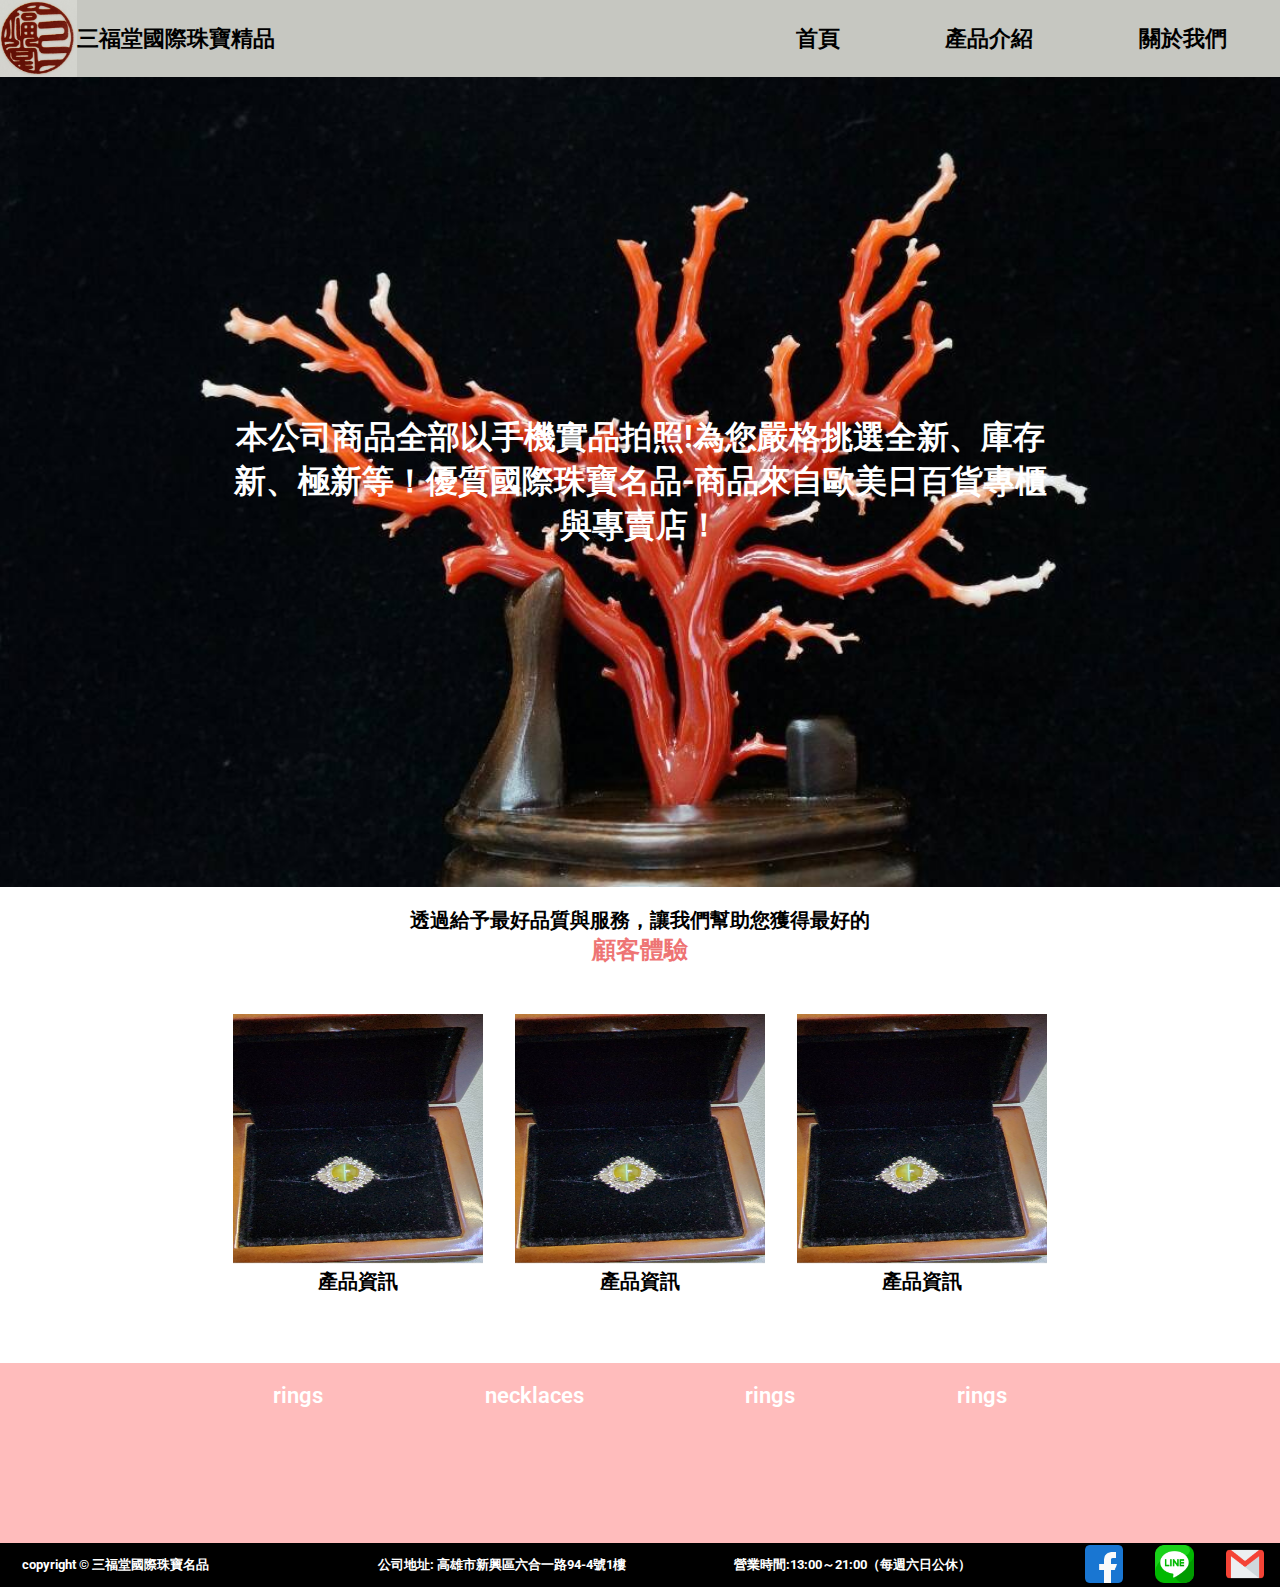
<file: index.html>
<!DOCTYPE html>
<html lang="en">

<!--這個網頁的基本資訊、初始設定-->

<head>
    <meta charset="UTF-8">
    <meta name="description"
        content="本公司商品全部以手機實品拍照!為您嚴格挑選全新、庫存新、極新等！優質國際珠寶名品-商品來自歐美日百貨專櫃與專賣店！絕無來路不明之商品！請安心選購！由於商品種類繁多，無全數PO在網站上！可以來店鑑賞或為您代尋，由國外直接替您購回!三福堂國際珠寶名品～提供質優價美之商品，並為您獻上最真誠地祝福！祝福您！天天開心！事事順心！">
    <meta name="viewport" content="width=device-width, initial-scale=1.0">

    <!--style-->
    <link rel="stylesheet" href="./style/style.css">
    <!--google fonts-->
    <link rel="preconnect" href="https://fonts.googleapis.com">
    <link rel="preconnect" href="https://fonts.gstatic.com" crossorigin>
    <link href="https://fonts.googleapis.com/css2?family=Noto+Sans+TC&family=Roboto&display=swap" rel="stylesheet">
    <title>三福堂國際珠寶精品 | Sunfull</title>
</head>

<body>

    <!--header:logo + navbar-->
    <header>
        <div class="logo">
            <img src="./icons/logo.png" alt="">
            <h1>
                <a href="">
                    三福堂國際珠寶精品
                </a>
            </h1>
        </div>

        <nav>
            <ul>
                <li>
                    <a href="./index.html">首頁</a>
                </li>
                <li> <a href="">產品介紹</a>
                </li>
                <li> <a href="./about_us.html">關於我們</a>
            </ul>
        </nav>
    </header>

    <!--main-page-->
    <main class="index">
        <section class="backImage">
            <div class="filter"></div>
            <h3>本公司商品全部以手機實品拍照!為您嚴格挑選全新、庫存新、極新等！優質國際珠寶名品-商品來自歐美日百貨專櫃與專賣店！</h3>
        </section>
        <section class="second">
            <h3>透過給予最好品質與服務，讓我們幫助您獲得最好的</h3>
            <h2>顧客體驗</h2>
            <div class="cards">
                <div class="card">
                    <a href="./rings.html">
                        <img src="./pictures/rings/ring1.JPG" alt="">
                        <h3>產品資訊</h3>
                    </a>
                </div>

                <div class="card">
                    <a href="">
                        <img src="./pictures/rings/ring1.JPG" alt="">
                        <h3>產品資訊</h3>
                    </a>
                </div>
                <div class="card">
                    <a href="">
                        <img src="./pictures/rings/ring1.JPG" alt="">
                        <h3>產品資訊</h3>
                    </a>
                </div>
            </div>
        </section>
    </main>

    <!--footer-->
    <footer>
        <!--種類-->
        <nav>
            <ul>
                <li>
                    <a href="./rings.html">rings</a>
                </li>
                <li> <a href="./necklaces.html">necklaces</a>
                </li>
                <li> <a href="#">rings</a>
                </li>
                <li> <a href="#">rings</a>
                </li>
            </ul>
        </nav>

        <!--footer-inner-->
        <section class="footer-inner">
            <h5>copyright © 三福堂國際珠寶名品</h5>
            <h5>公司地址: 高雄市新興區六合一路94-4號1樓</h5>
            <h5>營業時間:13:00～21:00（每週六日公休）</h5>

            <!--social media-->
            <div>
                <ul>
                    <li>
                        <a href="https://www.facebook.com/sunfull.jewelry.shop">
                            <img src="./icons/facebook.png" alt="facebook">
                        </a>
                    </li>
                    <li>
                        <a
                            href="https://linevoom.line.me/user/_dUVU6kIrVEoc9hElnZW3kcQY-t0aKZkqotpj0Uw?utm_medium=windows&utm_source=desktop&utm_campaign=OA_Profile">
                            <img src="./icons/line.png" alt="LINE">
                        </a>
                    </li>
                    <li>
                        <a href="sunfull.jewelry.shop@gmail.com">
                            <img src="./icons/gmail.png" alt="Email">
                        </a>
                    </li>
                </ul>
            </div>
        </section>
    </footer>
</body>

</html>
</file>
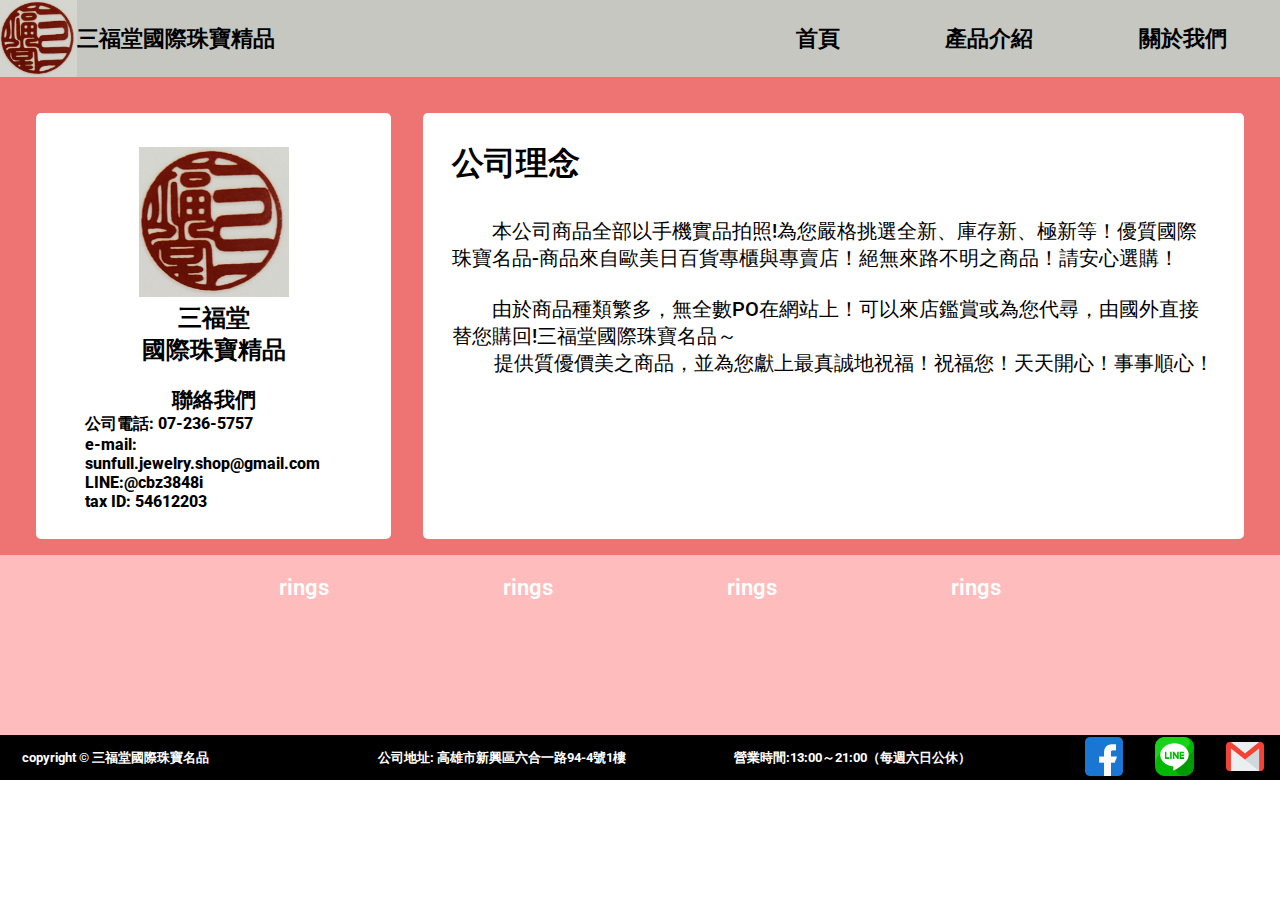
<file: about_us.html>
<!DOCTYPE html>
<html lang="en">

<!--這個網頁的基本資訊、初始設定-->

<head>
    <meta charset="UTF-8">
    <meta name="description"
        content="本公司商品全部以手機實品拍照!為您嚴格挑選全新、庫存新、極新等！優質國際珠寶名品-商品來自歐美日百貨專櫃與專賣店！絕無來路不明之商品！請安心選購！由於商品種類繁多，無全數PO在網站上！可以來店鑑賞或為您代尋，由國外直接替您購回!三福堂國際珠寶名品～提供質優價美之商品，並為您獻上最真誠地祝福！祝福您！天天開心！事事順心！">
    <meta name="viewport" content="width=device-width, initial-scale=1.0">


    <!--google fonts-->
    <link rel="preconnect" href="https://fonts.googleapis.com">
    <link rel="preconnect" href="https://fonts.gstatic.com" crossorigin>
    <link href="https://fonts.googleapis.com/css2?family=Noto+Sans+TC&family=Roboto&display=swap" rel="stylesheet">
    <!--style-->
    <link rel="stylesheet" href="./style/style.css">
    <title>三福堂國際珠寶精品 | Sunfull</title>
</head>


<body>

    <!--header:logo + navbar-->
    <header>
        <div class="logo">
            <img src="./icons/logo.png" alt="">
            <h1>
                <a href="./index.html">
                    三福堂國際珠寶精品
                </a>
            </h1>
        </div>

        <nav>
            <ul>
                <li>
                    <a href="./index.html">首頁</a>
                </li>
                <li> <a href="./watches.html">產品介紹</a>
                </li>
                <li> <a href="./about_us.html">關於我們</a>
            </ul>
        </nav>
    </header>

    <!--main-page-->
    <main>
        <section class="container">
            <div class="row">
                <section class="left">
                    <img src="./icons/logo.png" alt="logo">
                    <h2>三福堂

                    </h2>
                    <h2>國際珠寶精品</h2>
                    <div class="block">

                        <nav>
                            <h1>聯絡我們
                            </h1>
                            <ul>
                                <li>公司電話: 07-236-5757</li>
                                <li>e-mail: sunfull.jewelry.shop@gmail.com
                                </li>
                                <li>LINE:@cbz3848i</li>
                                <li>tax ID: 54612203
                                </li>
                            </ul>
                        </nav>
                    </div>
                </section>
                <section class="right">
                    <h1>
                        公司理念
                    </h1>
                    <div class="content">
                        <p> 　　本公司商品全部以手機實品拍照!為您嚴格挑選全新、庫存新、極新等！優質國際珠寶名品-商品來自歐美日百貨專櫃與專賣店！絕無來路不明之商品！請安心選購！
                        </p>
                        <br>
                        <p>　　由於商品種類繁多，無全數PO在網站上！可以來店鑑賞或為您代尋，由國外直接替您購回!三福堂國際珠寶名品～ </p>
                        <br>
                        <p>　　提供質優價美之商品，並為您獻上最真誠地祝福！祝福您！天天開心！事事順心！ </p>
                    </div>


                </section>
            </div>
        </section>
    </main>

    <!--footer-->
    <footer>
        <!--種類-->
        <nav>
            <ul>
                <li>
                    <a href="#">rings</a>
                </li>
                <li> <a href="#">rings</a>
                </li>
                <li> <a href="#">rings</a>
                </li>
                <li> <a href="#">rings</a>
                </li>
            </ul>
        </nav>

        <!--footer-inner-->
        <section class="footer-inner">
            <h5>copyright © 三福堂國際珠寶名品</h5>
            <h5>公司地址: 高雄市新興區六合一路94-4號1樓</h5>
            <h5>營業時間:13:00～21:00（每週六日公休）</h5>


            <!--social media-->
            <div>
                <ul>
                    <li>
                        <a href="https://www.facebook.com/sunfull.jewelry.shop">
                            <img src="./icons/facebook.png" alt="facebook">
                        </a>
                    </li>
                    <li>
                        <a
                            href="https://linevoom.line.me/user/_dUVU6kIrVEoc9hElnZW3kcQY-t0aKZkqotpj0Uw?utm_medium=windows&utm_source=desktop&utm_campaign=OA_Profile">
                            <img src="./icons/line.png" alt="LINE">
                        </a>
                    </li>
                    <li>
                        <a href="sunfull.jewelry.shop@gmail.com">
                            <img src="./icons/gmail.png" alt="Email">
                        </a>
                    </li>
                </ul>
            </div>
        </section>
    </footer>
</body>

</html>
</file>
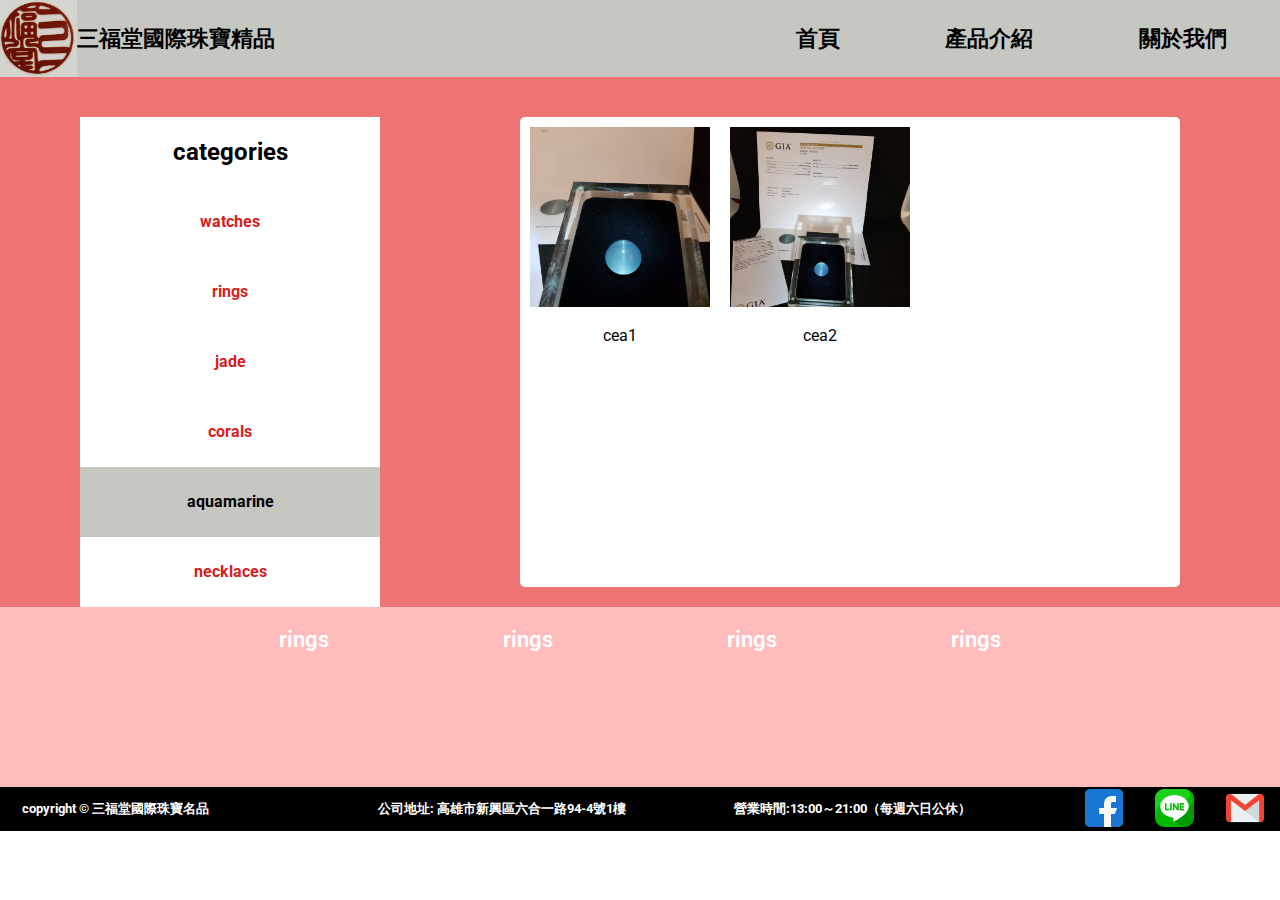
<file: aquamarine.html>
<!DOCTYPE html>
<html lang="en">

<!--這個網頁的基本資訊、初始設定-->

<head>
    <meta charset="UTF-8">
    <meta name="description"
        content="本公司商品全部以手機實品拍照!為您嚴格挑選全新、庫存新、極新等！優質國際珠寶名品-商品來自歐美日百貨專櫃與專賣店！絕無來路不明之商品！請安心選購！由於商品種類繁多，無全數PO在網站上！可以來店鑑賞或為您代尋，由國外直接替您購回!三福堂國際珠寶名品～提供質優價美之商品，並為您獻上最真誠地祝福！祝福您！天天開心！事事順心！">
    <meta name="viewport" content="width=device-width, initial-scale=1.0">



    <!--google fonts-->
    <link rel="preconnect" href="https://fonts.googleapis.com">
    <link rel="preconnect" href="https://fonts.gstatic.com" crossorigin>
    <link href="https://fonts.googleapis.com/css2?family=Noto+Sans+TC&family=Roboto&display=swap" rel="stylesheet">

    <!--style-->
    <link rel="stylesheet" href="../../style/style.css">
    <title>三福堂國際珠寶精品 | Sunfull</title>
</head>

<body>


    <!--header:logo + navbar-->
    <header>
        <div class="logo">
            <img src="./icons/logo.png" alt="">
            <h1>
                <a href="./index.html
            ">
                    三福堂國際珠寶精品
                </a>
            </h1>
        </div>

        <nav>
            <ul>
                <li>
                    <a href="./index.html">首頁</a>
                </li>
                <li> <a href="./watches.html">產品介紹</a>
                </li>
                <li> <a href="./about_us.html">關於我們</a>
            </ul>
        </nav>
    </header>

    <!--main-page-->
    <main>
        <section class="container">
            <div class="categories">
                <ul>
                    <li>
                        <h2>categories</h2>
                    </li>
                    <li><a href="./watches.html">watches</a></li>
                    <li><a href="./rings.html">rings</a></li>
                    <li><a href="./jade.html">jade</a></li>
                    <li><a href="./corals.html">corals</a></li>
                    <li><a class="active" href="./aquamarine.html">aquamarine</a></li>
                    <li>
                        <a href="./necklaces.html">necklaces</a>
                    </li>
                </ul>
            </div>
            <div class=" product ">
                <div class=" box ">
                    <a href=" " class=" product-image "><img src=" ../pictures/cat-eye aquamarine/cea1.JPG "
                            alt=" "></a>
                    <div class=" product-name "><a href=" ./jade1.html ">cea1
                        </a>
                    </div>
                </div>
                <div class=" box ">
                    <a href=" " class=" product-image "><img src=" ../pictures/cat-eye aquamarine/cea2.JPG "
                            alt=" "></a>
                    <div class=" product-name "><a href=" ./jade2.html ">cea2
                        </a>
                    </div>
                </div>
            </div>
        </section>
    </main>

    <!--footer-->
    <footer>
        <!--種類-->
        <nav>
            <ul>
                <li>
                    <a href=" # ">rings</a>
                </li>
                <li> <a href=" # ">rings</a>
                </li>
                <li> <a href=" # ">rings</a>
                </li>
                <li> <a href=" # ">rings</a>
                </li>
            </ul>
        </nav>

        <!--footer-inner-->
        <section class=" footer-inner ">
            <h5>copyright © 三福堂國際珠寶名品</h5>
            <h5>公司地址: 高雄市新興區六合一路94-4號1樓</h5>
            <h5>營業時間:13:00～21:00（每週六日公休）</h5>

            <!--social media-->
            <div>
                <ul>
                    <li>
                        <a href=" https://www.facebook.com/sunfull.jewelry.shop ">
                            <img src=" ../icons/facebook.png " alt=" facebook ">
                        </a>
                    </li>
                    <li>
                        <a
                            href="
                            https://linevoom.line.me/user/_dUVU6kIrVEoc9hElnZW3kcQY-t0aKZkqotpj0Uw?utm_medium=windows&utm_source=desktop&utm_campaign=OA_Profile ">
                            <img src=" ../icons/line.png " alt=" LINE ">
                        </a>
                    </li>
                    <li>
                        <a href=" sunfull.jewelry.shop@gmail.com ">
                            <img src=" ../icons/gmail.png " alt=" Email ">
                        </a>
                    </li>
                </ul>
            </div>
        </section>



    </footer>





</body>

</html>
</file>
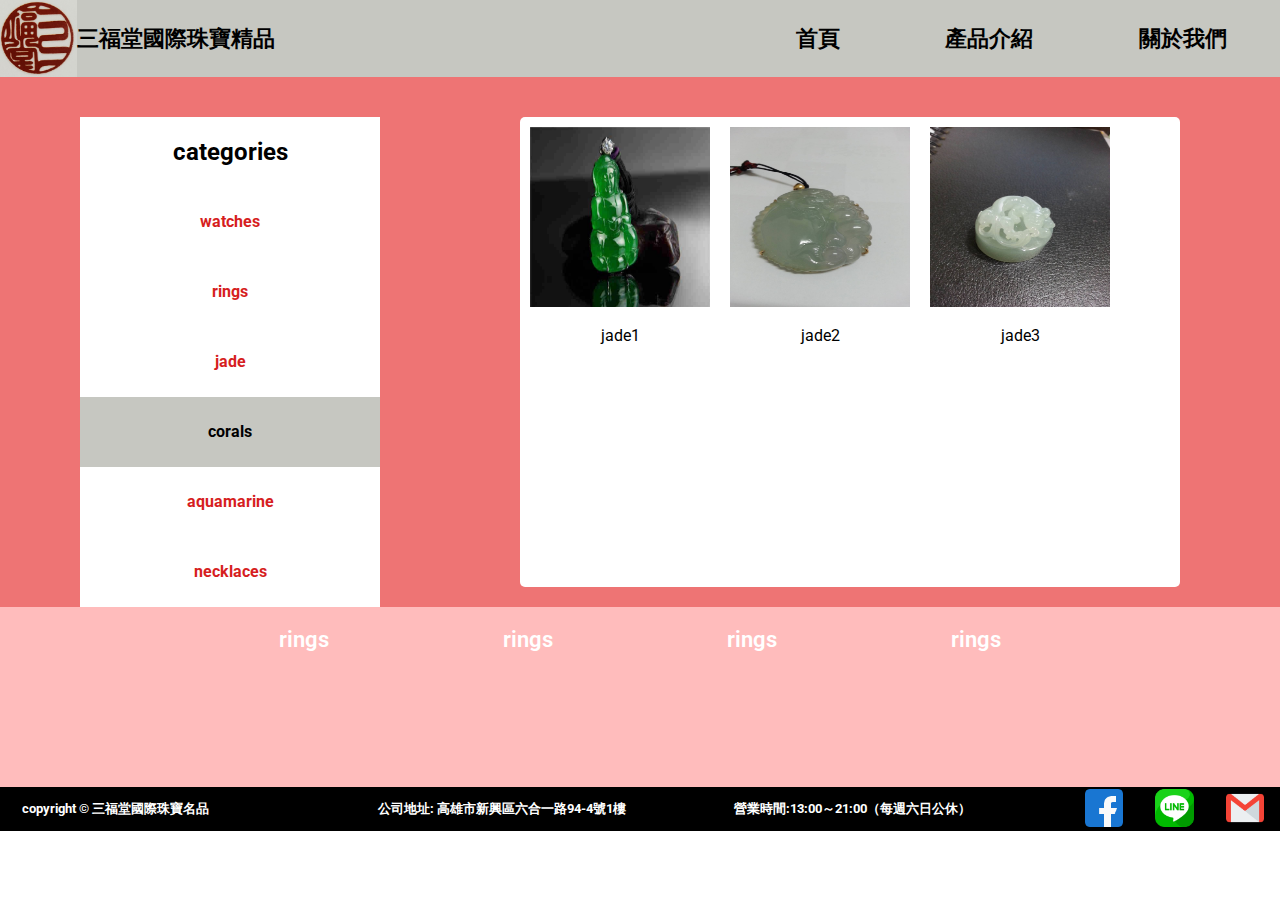
<file: corals.html>
<!DOCTYPE html>
<html lang="en">

<!--這個網頁的基本資訊、初始設定-->

<head>
    <meta charset="UTF-8">
    <meta name="description"
        content="本公司商品全部以手機實品拍照!為您嚴格挑選全新、庫存新、極新等！優質國際珠寶名品-商品來自歐美日百貨專櫃與專賣店！絕無來路不明之商品！請安心選購！由於商品種類繁多，無全數PO在網站上！可以來店鑑賞或為您代尋，由國外直接替您購回!三福堂國際珠寶名品～提供質優價美之商品，並為您獻上最真誠地祝福！祝福您！天天開心！事事順心！">
    <meta name="viewport" content="width=device-width, initial-scale=1.0">



    <!--google fonts-->
    <link rel="preconnect" href="https://fonts.googleapis.com">
    <link rel="preconnect" href="https://fonts.gstatic.com" crossorigin>
    <link href="https://fonts.googleapis.com/css2?family=Noto+Sans+TC&family=Roboto&display=swap" rel="stylesheet">

    <!--style-->
    <link rel="stylesheet" href="../../style/style.css">
    <title>三福堂國際珠寶精品 | Sunfull</title>
</head>

<body>


    <!--header:logo + navbar-->
    <header>
        <div class="logo">
            <img src="./icons/logo.png" alt="">
            <h1>
                <a href="./index.html
            ">
                    三福堂國際珠寶精品
                </a>
            </h1>
        </div>

        <nav>
            <ul>
                <li>
                    <a href="./index.html">首頁</a>
                </li>
                <li> <a href="./watches.html">產品介紹</a>
                </li>
                <li> <a href="./about_us.html">關於我們</a>
            </ul>
        </nav>
    </header>

    <!--main-page-->
    <main>
        <section class="container">
            <div class="categories">
                <ul>
                    <li>
                        <h2>categories</h2>
                    </li>
                    <li><a href="./watches.html">watches</a></li>
                    <li><a href="./rings.html">rings</a></li>
                    <li><a href="./jade.html">jade</a></li>
                    <li><a class="active" href="./corals.html">corals</a></li>
                    <li><a href="./aquamarine.html">aquamarine</a></li>
                    <li>
                        <a href="./necklaces.html">necklaces</a>
                    </li>
                </ul>
            </div>
            <div class=" product ">
                <div class=" box ">
                    <a href=" " class=" product-image "><img src=" ../pictures/jade/jade1.JPG " alt=" "></a>
                    <div class=" product-name "><a href=" ./jade1.html ">jade1
                        </a>
                    </div>
                </div>
                <div class=" box ">
                    <a href=" " class=" product-image "><img src=" ../pictures/jade/jade2.JPG " alt=" "></a>
                    <div class=" product-name "><a href=" ./jade2.html ">jade2
                        </a>
                    </div>
                </div>
                <div class=" box ">
                    <a href=" " class=" product-image "><img src=" ../pictures/jade/jade3.JPG " alt=" "></a>

                    <div class=" product-name "><a href=" ./jade3.html ">jade3
                        </a>
                    </div>
                </div>

            </div>
        </section>
    </main>

    <!--footer-->
    <footer>
        <!--種類-->
        <nav>
            <ul>
                <li>
                    <a href=" # ">rings</a>
                </li>
                <li> <a href=" # ">rings</a>
                </li>
                <li> <a href=" # ">rings</a>
                </li>
                <li> <a href=" # ">rings</a>
                </li>
            </ul>
        </nav>

        <!--footer-inner-->
        <section class=" footer-inner ">
            <h5>copyright © 三福堂國際珠寶名品</h5>
            <h5>公司地址: 高雄市新興區六合一路94-4號1樓</h5>
            <h5>營業時間:13:00～21:00（每週六日公休）</h5>

            <!--social media-->
            <div>
                <ul>
                    <li>
                        <a href=" https://www.facebook.com/sunfull.jewelry.shop ">
                            <img src=" ../icons/facebook.png " alt=" facebook ">
                        </a>
                    </li>
                    <li>
                        <a
                            href="
                            https://linevoom.line.me/user/_dUVU6kIrVEoc9hElnZW3kcQY-t0aKZkqotpj0Uw?utm_medium=windows&utm_source=desktop&utm_campaign=OA_Profile ">
                            <img src=" ../icons/line.png " alt=" LINE ">
                        </a>
                    </li>
                    <li>
                        <a href=" sunfull.jewelry.shop@gmail.com ">
                            <img src=" ../icons/gmail.png " alt=" Email ">
                        </a>
                    </li>
                </ul>
            </div>
        </section>



    </footer>





</body>

</html>
</file>
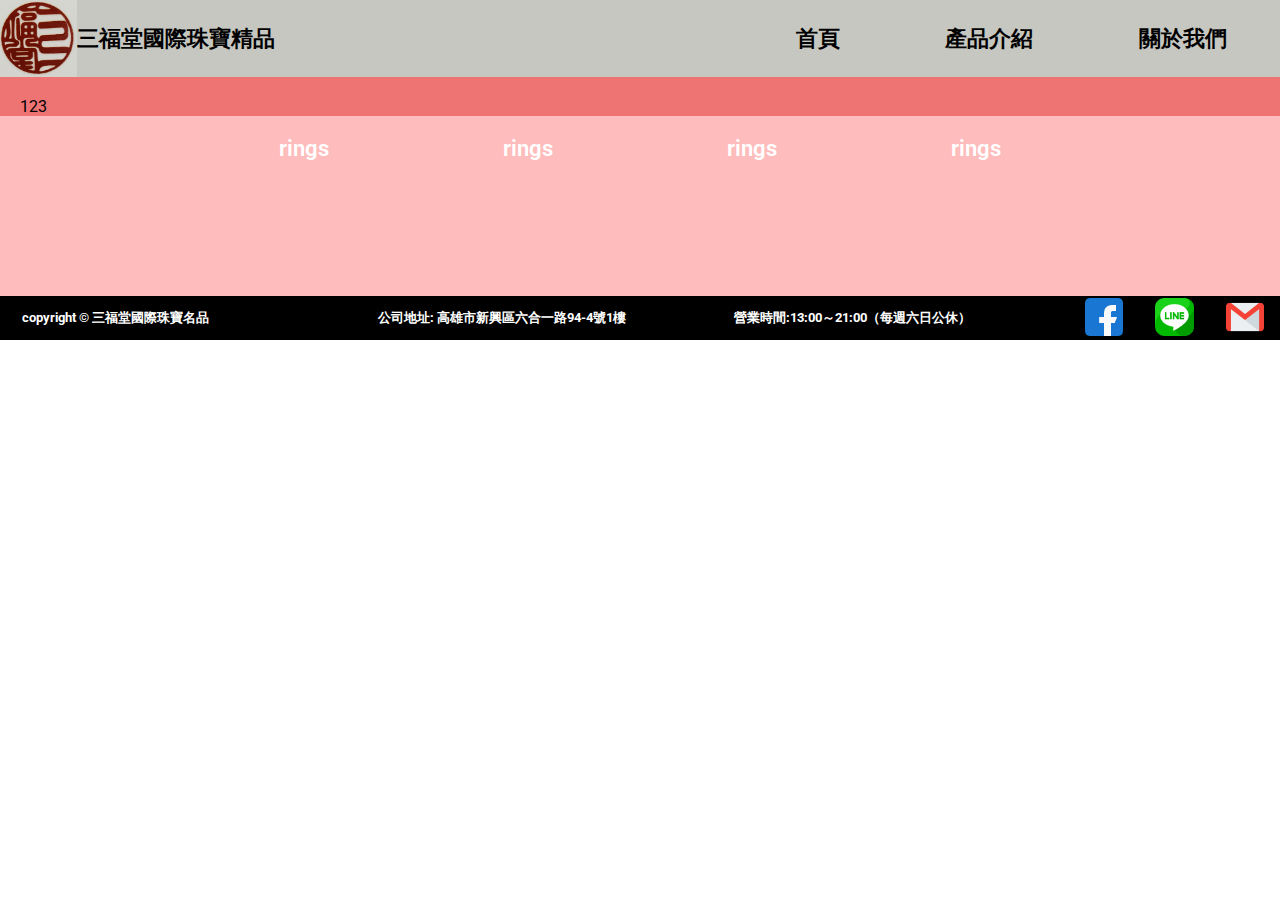
<file: header_footer.html>
<!DOCTYPE html>
<html lang="en">

<!--這個網頁的基本資訊、初始設定-->

<head>
    <meta charset="UTF-8">
    <meta name="description" content="本公司商品全部以手機實品拍照!為您嚴格挑選全新、庫存新、極新等！優質國際珠寶名品-商品來自歐美日百貨專櫃與專賣店！絕無來路不明之商品！請安心選購！由於商品種類繁多，無全數PO在網站上！可以來店鑑賞或為您代尋，由國外直接替您購回!三福堂國際珠寶名品～提供質優價美之商品，並為您獻上最真誠地祝福！祝福您！天天開心！事事順心！">
    <meta name="viewport" content="width=device-width, initial-scale=1.0">

    <!--style-->
    <link rel="stylesheet" href="./style/style.css">
    <!--google fonts-->
    <link rel="preconnect" href="https://fonts.googleapis.com">
    <link rel="preconnect" href="https://fonts.gstatic.com" crossorigin>
    <link href="https://fonts.googleapis.com/css2?family=Noto+Sans+TC&family=Roboto&display=swap" rel="stylesheet">
    <title>三福堂國際珠寶精品 | Sunfull</title>
</head>

<body>

    <!--header:logo + navbar-->
    <header>
        <div class="logo">
            <img src="./icons/logo.png" alt="">
            <h1>
                <a href="">
                    三福堂國際珠寶精品
                </a>
            </h1>
        </div>

        <nav>
            <ul>
                <li>
                    <a href="./index.html">首頁</a>
                </li>
                <li> <a href="./watches.html">產品介紹</a>
                </li>
                <li> <a href="./about_us.html">關於我們</a>
            </ul>
        </nav>
    </header>

    <!--main-page-->
    <main>
        123
    </main>

    <!--footer-->
    <footer>
        <!--種類-->
        <nav>
            <ul>
                <li>
                    <a href="#">rings</a>
                </li>
                <li> <a href="#">rings</a>
                </li>
                <li> <a href="#">rings</a>
                </li>
                <li> <a href="#">rings</a>
                </li>
            </ul>
        </nav>

        <!--footer-inner-->
        <section class="footer-inner">
            <h5>copyright © 三福堂國際珠寶名品</h5>
            <h5>公司地址: 高雄市新興區六合一路94-4號1樓</h5>
            <h5>營業時間:13:00～21:00（每週六日公休）</h5>

            <!--social media-->
            <div>
                <ul>
                    <li>
                        <a href="https://www.facebook.com/sunfull.jewelry.shop">
                            <img src="./icons/facebook.png" alt="facebook">
                        </a>
                    </li>
                    <li>
                        <a href="https://linevoom.line.me/user/_dUVU6kIrVEoc9hElnZW3kcQY-t0aKZkqotpj0Uw?utm_medium=windows&utm_source=desktop&utm_campaign=OA_Profile">
                            <img src="./icons/line.png" alt="LINE">
                        </a>
                    </li>
                    <li>
                        <a href="sunfull.jewelry.shop@gmail.com">
                            <img src="./icons/gmail.png" alt="Email">
                        </a>
                    </li>
                </ul>
            </div>
        </section>



    </footer>





</body>

</html>
</file>
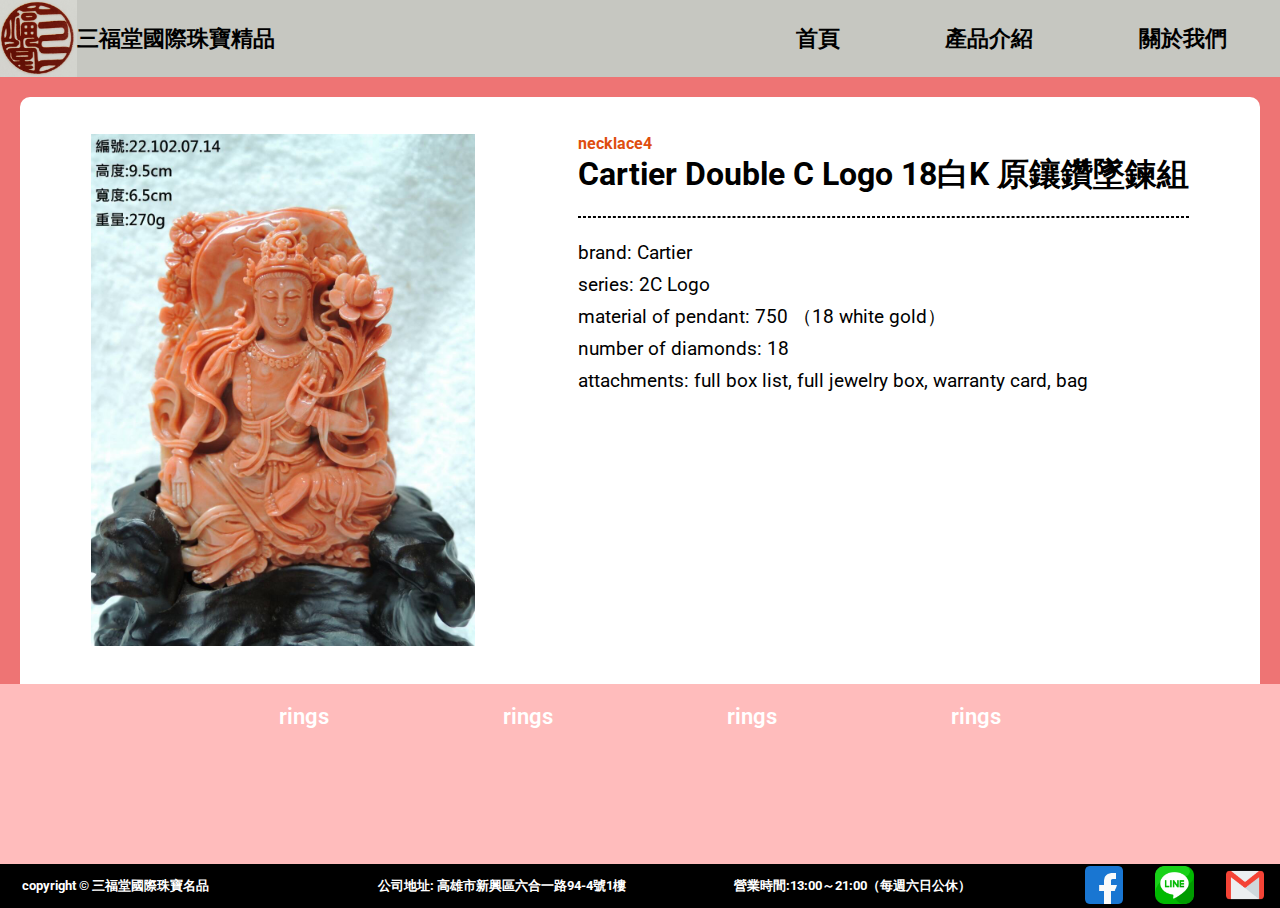
<file: items.html>
<!DOCTYPE html>
<html lang="en">

<!--這個網頁的基本資訊、初始設定-->

<head>
    <meta charset="UTF-8">
    <meta name="description"
        content="本公司商品全部以手機實品拍照!為您嚴格挑選全新、庫存新、極新等！優質國際珠寶名品-商品來自歐美日百貨專櫃與專賣店！絕無來路不明之商品！請安心選購！由於商品種類繁多，無全數PO在網站上！可以來店鑑賞或為您代尋，由國外直接替您購回!三福堂國際珠寶名品～提供質優價美之商品，並為您獻上最真誠地祝福！祝福您！天天開心！事事順心！">
    <meta name="viewport" content="width=device-width, initial-scale=1.0">

    <!--style-->
    <link rel="stylesheet" href="style/style.css">
    <!--google fonts-->
    <link rel="preconnect" href="https://fonts.googleapis.com">
    <link rel="preconnect" href="https://fonts.gstatic.com" crossorigin>
    <link href="https://fonts.googleapis.com/css2?family=Noto+Sans+TC&family=Roboto&display=swap" rel="stylesheet">
    <title>三福堂國際珠寶精品 | Sunfull</title>
</head>

<body>

    <!--header:logo + navbar-->
    <header>
        <div class="logo">
            <img src="/icons/logo.png" alt="">
            <h1>
                <a href="">
                    三福堂國際珠寶精品
                </a>
            </h1>
        </div>

        <nav>
            <ul>
                <li>
                    <a href="./index.html">首頁</a>
                </li>
                <li> <a href="">產品介紹</a>
                </li>
                <li> <a href="./about_us.html">關於我們</a>
            </ul>
        </nav>
    </header>

    <!--main-page-->
    <main>
        <section class="product_intro">
            <div class="product_img">
                <img src="./pictures/corals/coral1.JPG" alt="">
            </div>
            <div class="product_inform">
                <h3>necklace4</h3>
                <h1>Cartier Double C Logo 18白K 原鑲鑽墜鍊組</h1>
                <br>
                <hr>
                <br>
                <ul>
                    <li>brand: Cartier </li>
                    <li>series: 2C Logo</li>
                    <li> material of pendant: 750 （18 white gold）</li>
                    <li>number of diamonds: 18</li>
                    <li>attachments: full box list, full jewelry box, warranty card, bag</li>
                </ul>
            </div>
        </section>
    </main>

    <!--footer-->
    <footer>
        <!--種類-->
        <nav>
            <ul>
                <li>
                    <a href="#">rings</a>
                </li>
                <li> <a href="#">rings</a>
                </li>
                <li> <a href="#">rings</a>
                </li>
                <li> <a href="#">rings</a>
                </li>
            </ul>
        </nav>

        <!--footer-inner-->
        <section class="footer-inner">
            <h5>copyright © 三福堂國際珠寶名品</h5>
            <h5>公司地址: 高雄市新興區六合一路94-4號1樓</h5>
            <h5>營業時間:13:00～21:00（每週六日公休）</h5>

            <!--social media-->
            <div>
                <ul>
                    <li>
                        <a href="https://www.facebook.com/sunfull.jewelry.shop">
                            <img src="./icons/facebook.png" alt="facebook">
                        </a>
                    </li>
                    <li>
                        <a
                            href="https://linevoom.line.me/user/_dUVU6kIrVEoc9hElnZW3kcQY-t0aKZkqotpj0Uw?utm_medium=windows&utm_source=desktop&utm_campaign=OA_Profile">
                            <img src="./icons/line.png" alt="LINE">
                        </a>
                    </li>
                    <li>
                        <a href="sunfull.jewelry.shop@gmail.com">
                            <img src="./icons/gmail.png" alt="Email">
                        </a>
                    </li>
                </ul>
            </div>
        </section>
    </footer>
</body>

</html>
</file>
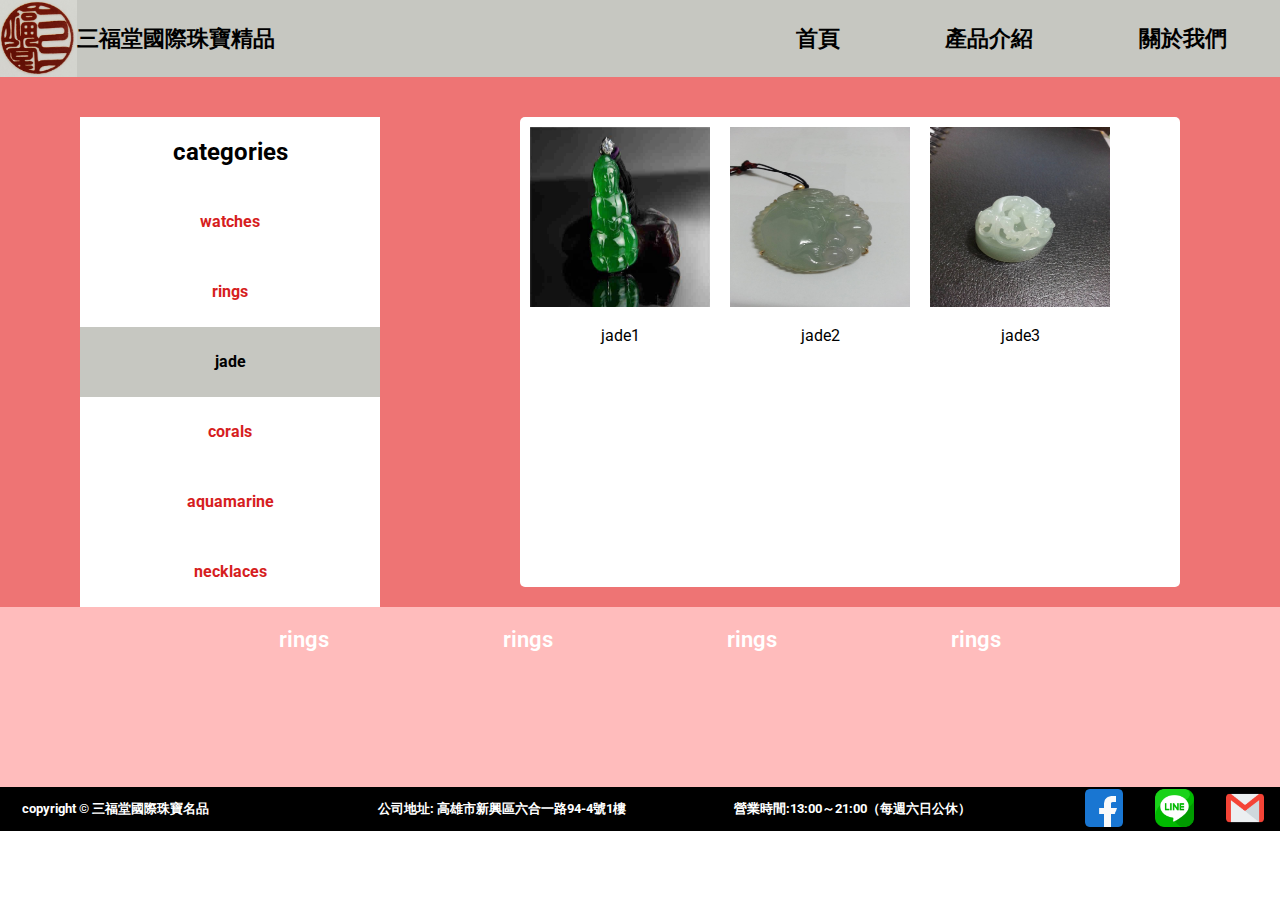
<file: jade.html>
<!DOCTYPE html>
<html lang="en">

<!--這個網頁的基本資訊、初始設定-->

<head>
    <meta charset="UTF-8">
    <meta name="description"
        content="本公司商品全部以手機實品拍照!為您嚴格挑選全新、庫存新、極新等！優質國際珠寶名品-商品來自歐美日百貨專櫃與專賣店！絕無來路不明之商品！請安心選購！由於商品種類繁多，無全數PO在網站上！可以來店鑑賞或為您代尋，由國外直接替您購回!三福堂國際珠寶名品～提供質優價美之商品，並為您獻上最真誠地祝福！祝福您！天天開心！事事順心！">
    <meta name="viewport" content="width=device-width, initial-scale=1.0">



    <!--google fonts-->
    <link rel="preconnect" href="https://fonts.googleapis.com">
    <link rel="preconnect" href="https://fonts.gstatic.com" crossorigin>
    <link href="https://fonts.googleapis.com/css2?family=Noto+Sans+TC&family=Roboto&display=swap" rel="stylesheet">

    <!--style-->
    <link rel="stylesheet" href="../../style/style.css">
    <title>三福堂國際珠寶精品 | Sunfull</title>
</head>

<body>


    <!--header:logo + navbar-->
    <header>
        <div class="logo">
            <img src="./icons/logo.png" alt="">
            <h1>
                <a href="./index.html
            ">
                    三福堂國際珠寶精品
                </a>
            </h1>
        </div>

        <nav>
            <ul>
                <li>
                    <a href="./index.html">首頁</a>
                </li>
                <li> <a href="./watches.html">產品介紹</a>
                </li>
                <li> <a href="./about_us.html">關於我們</a>
            </ul>
        </nav>
    </header>

    <!--main-page-->
    <main>
        <section class="container">
            <div class="categories">
                <ul>
                    <li>
                        <h2>categories</h2>
                    </li>
                    <li><a href="./watches.html">watches</a></li>
                    <li><a href="./rings.html">rings</a></li>
                    <li><a class="active" href="./jade.html">jade</a></li>
                    <li><a href="./corals.html">corals</a></li>
                    <li><a href="./aquamarine.html">aquamarine</a></li>
                    <li>
                        <a href="./necklaces.html">necklaces</a>
                    </li>
                </ul>
            </div>
            <div class=" product ">
                <div class=" box ">
                    <a href=" " class=" product-image "><img src="./pictures/jade/jade1.JPG" alt=" "></a>
                    <div class=" product-name "><a href="">jade1
                        </a>
                    </div>
                </div>
                <div class=" box ">
                    <a href=" " class=" product-image "><img src="./pictures/jade/jade2.JPG" alt=" "></a>
                    <div class=" product-name "><a href="">jade2
                        </a>
                    </div>
                </div>
                <div class=" box ">
                    <a href=" " class=" product-image "><img src="./pictures/jade/jade3.JPG" alt=" "></a>
                    <div class=" product-name "><a href="">jade3
                        </a>
                    </div>
                </div>
            </div>
        </section>
    </main>

    <!--footer-->
    <footer>
        <!--種類-->
        <nav>
            <ul>
                <li>
                    <a href=" # ">rings</a>
                </li>
                <li> <a href=" # ">rings</a>
                </li>
                <li> <a href=" # ">rings</a>
                </li>
                <li> <a href=" # ">rings</a>
                </li>
            </ul>
        </nav>

        <!--footer-inner-->
        <section class=" footer-inner ">
            <h5>copyright © 三福堂國際珠寶名品</h5>
            <h5>公司地址: 高雄市新興區六合一路94-4號1樓</h5>
            <h5>營業時間:13:00～21:00（每週六日公休）</h5>

            <!--social media-->
            <div>
                <ul>
                    <li>
                        <a href=" https://www.facebook.com/sunfull.jewelry.shop ">
                            <img src=" ../icons/facebook.png " alt=" facebook ">
                        </a>
                    </li>
                    <li>
                        <a
                            href="
                            https://linevoom.line.me/user/_dUVU6kIrVEoc9hElnZW3kcQY-t0aKZkqotpj0Uw?utm_medium=windows&utm_source=desktop&utm_campaign=OA_Profile ">
                            <img src=" ../icons/line.png " alt=" LINE ">
                        </a>
                    </li>
                    <li>
                        <a href=" sunfull.jewelry.shop@gmail.com ">
                            <img src=" ../icons/gmail.png " alt=" Email ">
                        </a>
                    </li>
                </ul>
            </div>
        </section>



    </footer>





</body>

</html>
</file>
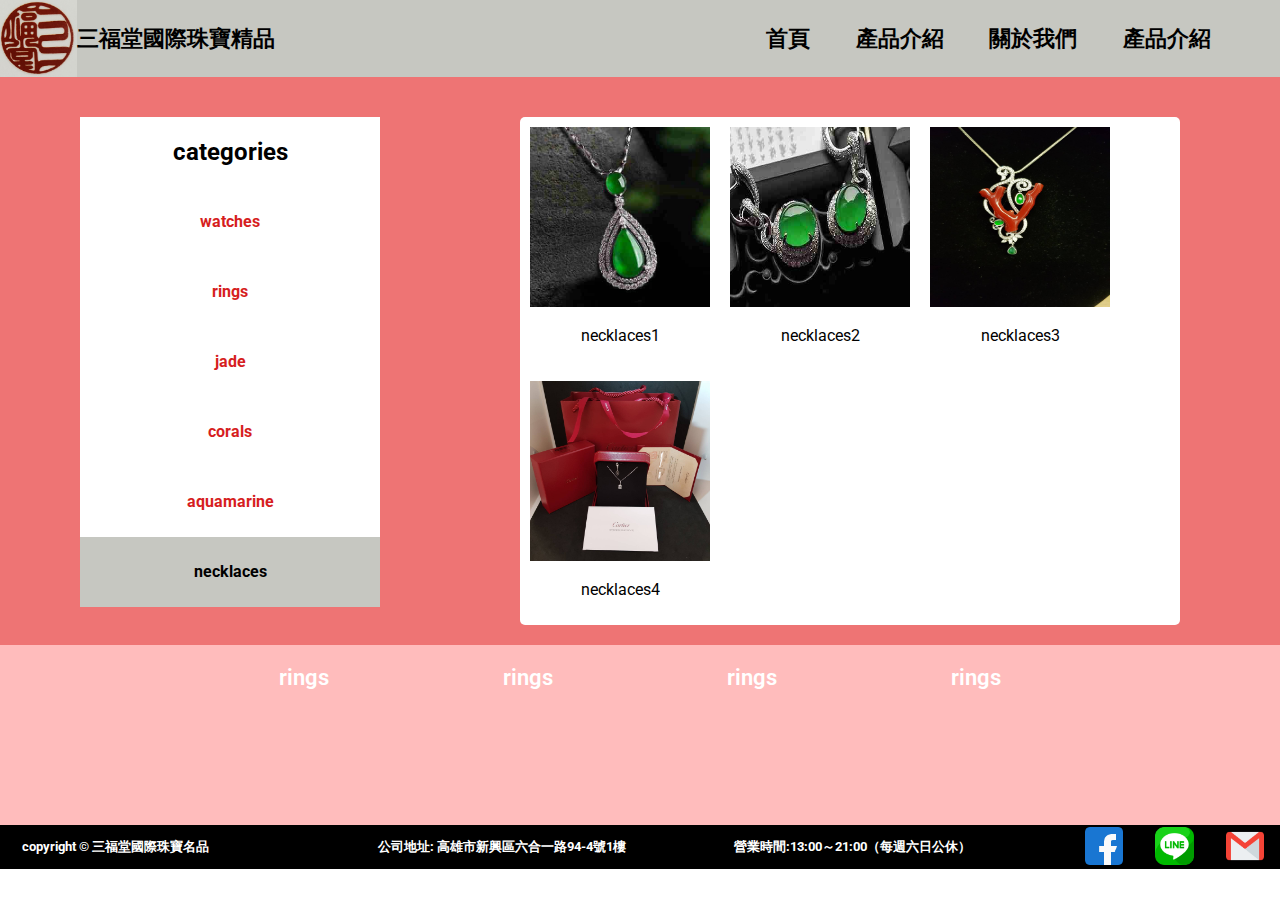
<file: necklaces.html>
<!DOCTYPE html>
<html lang="en">

<!--這個網頁的基本資訊、初始設定-->

<head>
    <meta charset="UTF-8">
    <meta name="description"
        content="本公司商品全部以手機實品拍照!為您嚴格挑選全新、庫存新、極新等！優質國際珠寶名品-商品來自歐美日百貨專櫃與專賣店！絕無來路不明之商品！請安心選購！由於商品種類繁多，無全數PO在網站上！可以來店鑑賞或為您代尋，由國外直接替您購回!三福堂國際珠寶名品～提供質優價美之商品，並為您獻上最真誠地祝福！祝福您！天天開心！事事順心！">
    <meta name="viewport" content="width=device-width, initial-scale=1.0">



    <!--google fonts-->
    <link rel="preconnect" href="https://fonts.googleapis.com">
    <link rel="preconnect" href="https://fonts.gstatic.com" crossorigin>
    <link href="https://fonts.googleapis.com/css2?family=Noto+Sans+TC&family=Roboto&display=swap" rel="stylesheet">

    <!--style-->
    <link rel="stylesheet" href="../../style/style.css">
    <title>三福堂國際珠寶精品 | Sunfull</title>
</head>

<body>

    <style>
        .navbar-toggle {
            border: none;
            background: transparent !important;
        }

        .navbar-toggle:hover {
            background: transparent !important;
        }

        .navbar-toggle .icon-bar {
            width: 22px;
            -webkit-transition: all 0.2s;
            transition: all 0.2s;
        }

        /* ANIMATED X */

        .navbar-toggle.x .icon-bar:nth-of-type(1) {
            -webkit-transform: rotate(45deg);
            -ms-transform: rotate(45deg);
            transform: rotate(45deg);
            -webkit-transform-origin: 10% 10%;
            -ms-transform-origin: 10% 10%;
            transform-origin: 10% 10%;
        }

        .navbar-toggle.x .icon-bar:nth-of-type(2) {
            opacity: 0;
            filter: alpha(opacity=0);
        }

        .navbar-toggle.x .icon-bar:nth-of-type(3) {
            -webkit-transform: rotate(-45deg);
            -ms-transform: rotate(-45deg);
            transform: rotate(-45deg);
            -webkit-transform-origin: 10% 90%;
            -ms-transform-origin: 10% 90%;
            transform-origin: 10% 90%;
        }

        /* ANIMATED X COLLAPSED */

        .navbar-toggle.x.collapsed .icon-bar:nth-of-type(1) {
            -webkit-transform: rotate(0);
            -ms-transform: rotate(0);
            transform: rotate(0);
        }

        .navbar-toggle.x.collapsed .icon-bar:nth-of-type(2) {
            opacity: 1;
            filter: alpha(opacity=100);
        }

        .navbar-toggle.x.collapsed .icon-bar:nth-of-type(3) {
            -webkit-transform: rotate(0);
            -ms-transform: rotate(0);
            transform: rotate(0);
        }

        /* END ANIMATED X */
        /* FORCE NAVBAR-TOGGLE */

        .navbar-header {
            float: none;
        }

        .navbar-toggle {
            display: block;
        }

        .navbar-collapse {
            border-top: 1px solid transparent;
            box-shadow: inset 0 1px 0 rgba(255, 255, 255, 0.1);
        }

        .navbar-collapse.collapse {
            display: none !important;
        }

        .navbar-nav {
            float: none !important;
            margin: 7.5px -15px;
        }

        .navbar-nav>li {
            float: none;
        }

        .navbar-nav>li>a {
            padding-top: 10px;
            padding-bottom: 10px;
        }

        .navbar-collapse.collapse.in {
            display: block !important;
        }

        .navbar-brand {
            font-size: 14px;
        }
    </style>
    <!--header:logo + navbar-->
    <header>
        <div class="logo">
            <img src="./icons/logo.png" alt="">
            <h1>
                <a href="./index.html
            ">
                    三福堂國際珠寶精品
                </a>
            </h1>
        </div>

        <nav>
            <ul>
                <li>
                    <a href="./index.html">首頁</a>
                </li>
                <li> <a href="./watches.html">產品介紹</a>
                </li>
                <li> <a href="./about_us.html">關於我們</a>
                <li><a type="button" class="navbar-toggle larr collapsed" data-toggle="collapse"
                        data-target="#navbar-collapse-larr">
                        產品介紹
                        <a />
                </li>
            </ul>
        </nav>
        <div class="collapse navbar-collapse" id="navbar-collapse-larr">
            <ul class="nav navbar-nav">
                <li data-toggle="collapse" data-target="#navbar-collapse.in"><a href="#top">watches</a>
                </li>
                <li data-toggle="collapse" data-target="#navbar-collapse.in"><a href="#top">rings</a>
                </li>
                <li data-toggle="collapse" data-target="#navbar-collapse.in"><a href="#top">jade</a>
                </li>
                <li data-toggle="collapse" data-target="#navbar-collapse.in"><a href="#top">corals</a>
                </li>
                <li data-toggle="collapse" data-target="#navbar-collapse.in"><a href="#top">aquamarine</a></li>
                <li data-toggle="collapse" data-target="#navbar-collapse.in"><a href="#top">necklaces</a></li>
            </ul>
        </div>

        <!-- .navbar-collapse -->
    </header>

    <!--main-page-->
    <main>
        <section class="container">
            <div class="categories">
                <ul>
                    <li>
                        <h2>categories</h2>
                    </li>
                    <li><a href="./watches.html">watches</a></li>
                    <li><a href="./rings.html">rings</a></li>
                    <li><a href="./jade.html">jade</a></li>
                    <li><a href="./corals.html">corals</a></li>
                    <li><a href="./aquamarine.html">aquamarine</a></li>
                    <li>
                        <a class="active" href="./necklaces.html">necklaces</a>
                    </li>
                </ul>
            </div>
            <div class=" product ">
                <div class=" box ">
                    <a href=" " class=" product-image "><img src=" ../pictures/necklaces/necklace1.JPG" alt=" "></a>
                    <div class=" product-name "><a href=" ./jade1.html ">necklaces1
                        </a>
                    </div>
                </div>
                <div class=" box ">
                    <a href=" " class=" product-image "><img src=" ../pictures/necklaces/necklace2.JPG" alt=" "></a>
                    <div class=" product-name "><a href=" ./jade2.html ">necklaces2
                        </a>
                    </div>
                </div>
                <div class=" box ">
                    <a href=" " class=" product-image "><img src=" ../pictures/necklaces/necklace3.JPG" alt=" "></a>

                    <div class=" product-name "><a href=" ./jade3.html ">necklaces3
                        </a>
                    </div>
                </div>
                <div class=" box ">
                    <a href=" " class=" product-image "><img src=" ../pictures/necklaces/necklace4.JPG" alt=" "></a>

                    <div class=" product-name "><a href=" ./jade3.html ">necklaces4
                        </a>
                    </div>
                </div>

            </div>
        </section>
    </main>

    <!--footer-->
    <footer>
        <!--種類-->
        <nav>
            <ul>
                <li>
                    <a href=" # ">rings</a>
                </li>
                <li> <a href=" # ">rings</a>
                </li>
                <li> <a href=" # ">rings</a>
                </li>
                <li> <a href=" # ">rings</a>
                </li>
            </ul>
        </nav>

        <!--footer-inner-->
        <section class=" footer-inner ">
            <h5>copyright © 三福堂國際珠寶名品</h5>
            <h5>公司地址: 高雄市新興區六合一路94-4號1樓</h5>
            <h5>營業時間:13:00～21:00（每週六日公休）</h5>

            <!--social media-->
            <div>
                <ul>
                    <li>
                        <a href=" https://www.facebook.com/sunfull.jewelry.shop ">
                            <img src=" ../icons/facebook.png " alt=" facebook ">
                        </a>
                    </li>
                    <li>
                        <a
                            href="
                            https://linevoom.line.me/user/_dUVU6kIrVEoc9hElnZW3kcQY-t0aKZkqotpj0Uw?utm_medium=windows&utm_source=desktop&utm_campaign=OA_Profile ">
                            <img src=" ../icons/line.png " alt=" LINE ">
                        </a>
                    </li>
                    <li>
                        <a href=" sunfull.jewelry.shop@gmail.com ">
                            <img src=" ../icons/gmail.png " alt=" Email ">
                        </a>
                    </li>
                </ul>
            </div>
        </section>



    </footer>





</body>

</html>
</file>
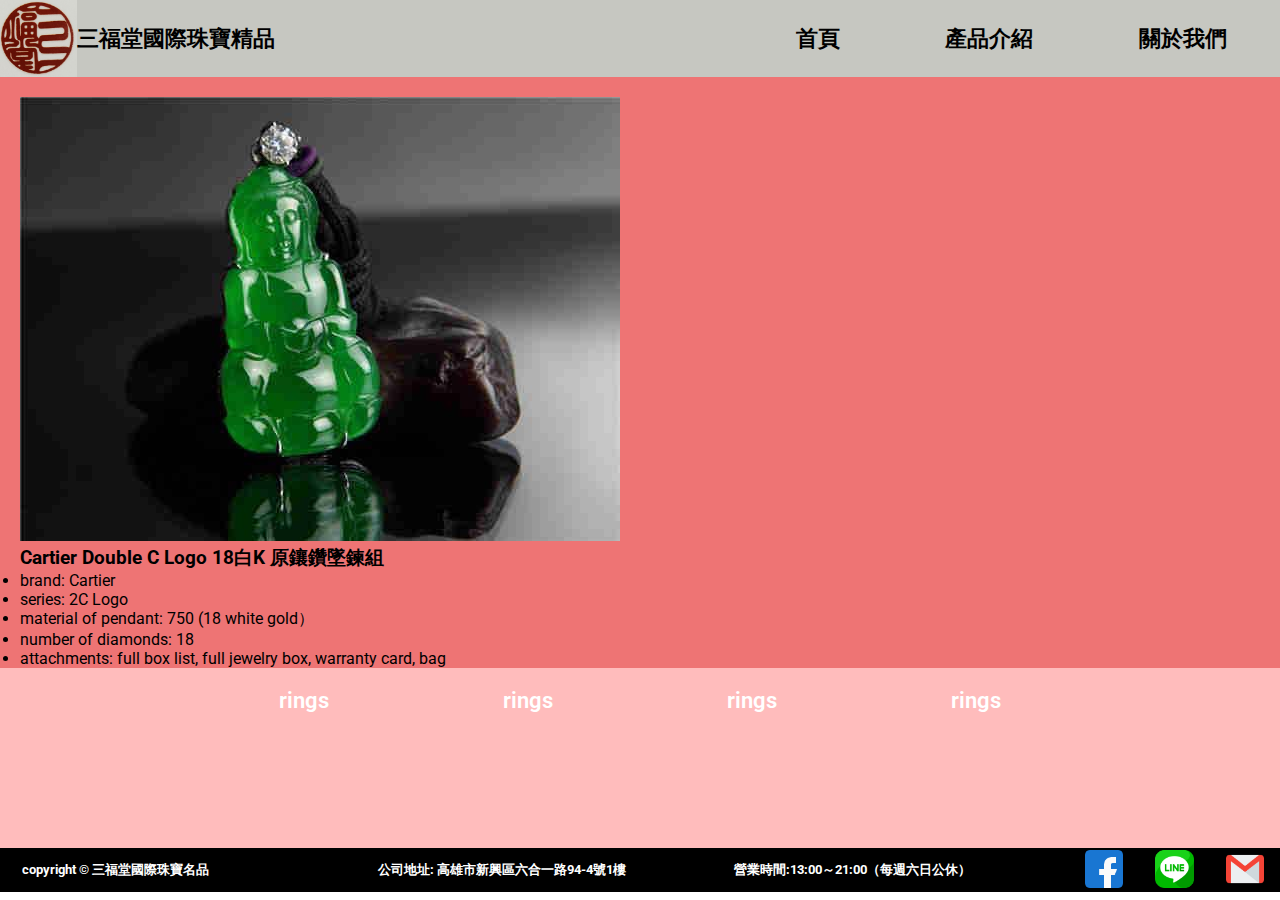
<file: products_introduction.html>
<!DOCTYPE html>
<html lang="en">

<!--這個網頁的基本資訊、初始設定-->

<head>
    <meta charset="UTF-8">
    <meta name="description"
        content="本公司商品全部以手機實品拍照!為您嚴格挑選全新、庫存新、極新等！優質國際珠寶名品-商品來自歐美日百貨專櫃與專賣店！絕無來路不明之商品！請安心選購！由於商品種類繁多，無全數PO在網站上！可以來店鑑賞或為您代尋，由國外直接替您購回!三福堂國際珠寶名品～提供質優價美之商品，並為您獻上最真誠地祝福！祝福您！天天開心！事事順心！">
    <meta name="viewport" content="width=device-width, initial-scale=1.0">

    <!--google fonts-->
    <link rel="preconnect" href="https://fonts.googleapis.com">
    <link rel="preconnect" href="https://fonts.gstatic.com" crossorigin>
    <link href="https://fonts.googleapis.com/css2?family=Noto+Sans+TC&family=Roboto&display=swap" rel="stylesheet">
    <!--style-->
    <link rel="stylesheet" href="./style/style.css">
    <title>三福堂國際珠寶精品 | Sunfull</title>
</head>

<body>

    <!--header:logo + navbar-->
    <header>
        <div class="logo">
            <img src="./icons/logo.png" alt="">
            <h1>
                <a href="">
                    三福堂國際珠寶精品
                </a>
            </h1>
        </div>

        <nav>
            <ul>
                <li>
                    <a href="./index.html">首頁</a>
                </li>
                <li> <a href="./watches.html">產品介紹</a>
                </li>
                <li> <a href="./about_us.html">關於我們</a>
            </ul>
        </nav>
    </header>

    <!--main-page-->

    <main>


        <section class="product-details">
            <div class="product-gallery">
                <img src="./pictures/jade/jade1.JPG" alt="">
            </div>
            <div class="product-inform">
                <h1></h1>
                <h3>Cartier Double C Logo 18白K 原鑲鑽墜鍊組
                </h3>
                <ul>
                    <li>brand: Cartier </li>
                    <li>series: 2C Logo</li>
                    <li> material of pendant: 750 (18 white gold）</li>
                    <li>number of diamonds: 18</li>
                    <li>attachments: full box list, full jewelry box, warranty card, bag</li>
                </ul>
            </div>
        </section>




        <!-- <section class="product-details">
            <div class="product-gallery">
                <div class="product-sample">
                    <img src="https://source.unsplash.com/W1yjvf5idqA">
                </div>
            </div>
            <div class="product-inform">
                <h1>Bonsai</h1>
                <h2>$19.99</h2>
                <div class="description">
                    <p>The purposes of bonsai are primarily contemplation for the viewer, and the pleasant exercise of
                        effort and ingenuity for the grower.</p>
                    <p>By contrast with other plant cultivation practices, bonsai is not intended for production of food
                        or for medicine. Instead, bonsai practice focuses on long-term cultivation and shaping of one or
                        more small trees growing in a container.</p>
                </div>
            </div>
        </section> -->

    </main>


    <!--footer-->
    <footer>
        <!--種類-->
        <nav>
            <ul>
                <li>
                    <a href="#">rings</a>
                </li>
                <li> <a href="#">rings</a>
                </li>
                <li> <a href="#">rings</a>
                </li>
                <li> <a href="#">rings</a>
                </li>
            </ul>
        </nav>

        <!--footer-inner-->
        <section class="footer-inner">
            <h5>copyright © 三福堂國際珠寶名品</h5>
            <h5>公司地址: 高雄市新興區六合一路94-4號1樓</h5>
            <h5>營業時間:13:00～21:00（每週六日公休）</h5>

            <!--social media-->
            <div>
                <ul>
                    <li>
                        <a href="https://www.facebook.com/sunfull.jewelry.shop">
                            <img src="./icons/facebook.png" alt="facebook">
                        </a>
                    </li>
                    <li>
                        <a
                            href="https://linevoom.line.me/user/_dUVU6kIrVEoc9hElnZW3kcQY-t0aKZkqotpj0Uw?utm_medium=windows&utm_source=desktop&utm_campaign=OA_Profile">
                            <img src="./icons/line.png" alt="LINE">
                        </a>
                    </li>
                    <li>
                        <a href="sunfull.jewelry.shop@gmail.com">
                            <img src="./icons/gmail.png" alt="Email">
                        </a>
                    </li>
                </ul>
            </div>
        </section>



    </footer>





</body>

</html>
</file>
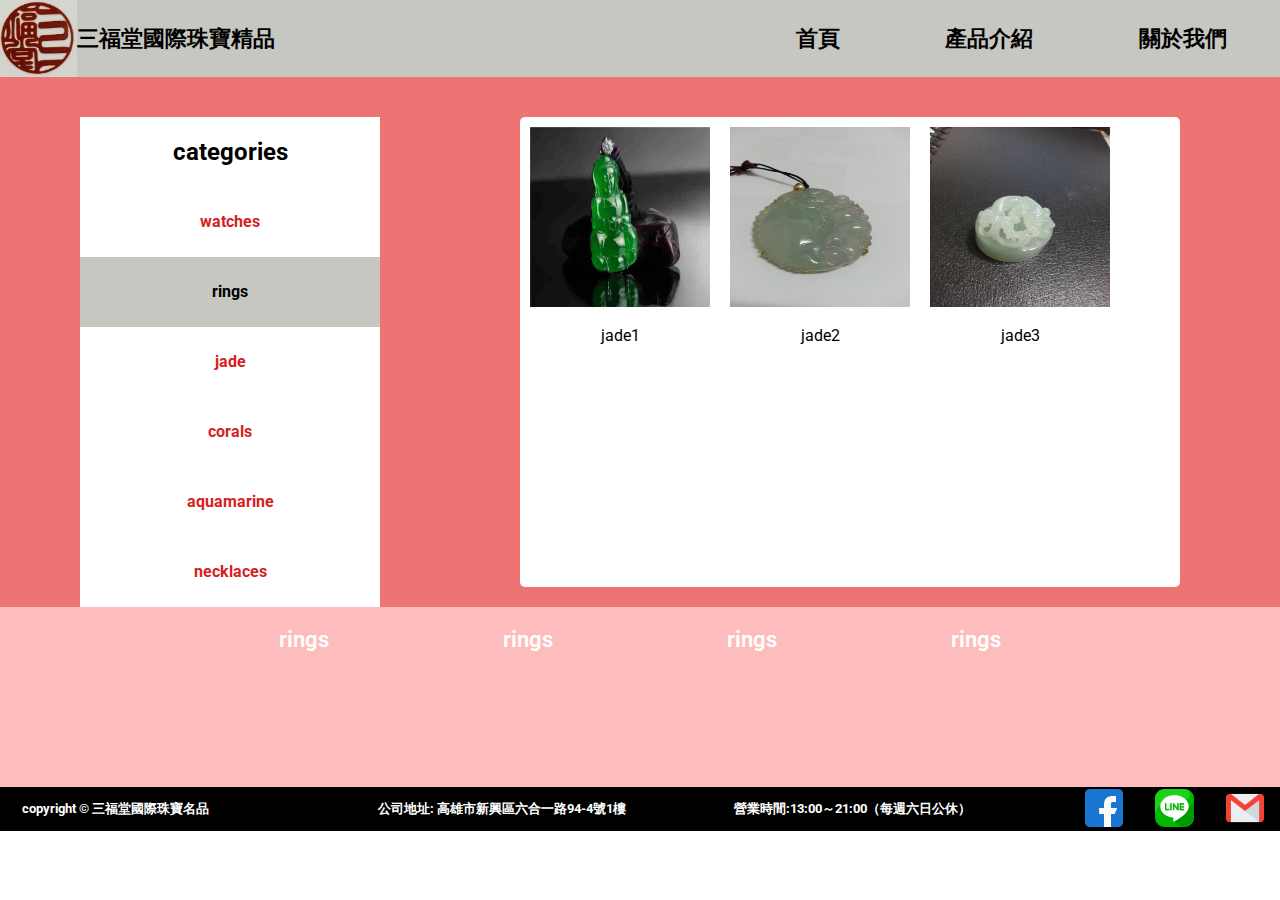
<file: rings.html>
<!DOCTYPE html>
<html lang="en">

<!--這個網頁的基本資訊、初始設定-->

<head>
    <meta charset="UTF-8">
    <meta name="description"
        content="本公司商品全部以手機實品拍照!為您嚴格挑選全新、庫存新、極新等！優質國際珠寶名品-商品來自歐美日百貨專櫃與專賣店！絕無來路不明之商品！請安心選購！由於商品種類繁多，無全數PO在網站上！可以來店鑑賞或為您代尋，由國外直接替您購回!三福堂國際珠寶名品～提供質優價美之商品，並為您獻上最真誠地祝福！祝福您！天天開心！事事順心！">
    <meta name="viewport" content="width=device-width, initial-scale=1.0">



    <!--google fonts-->
    <link rel="preconnect" href="https://fonts.googleapis.com">
    <link rel="preconnect" href="https://fonts.gstatic.com" crossorigin>
    <link href="https://fonts.googleapis.com/css2?family=Noto+Sans+TC&family=Roboto&display=swap" rel="stylesheet">

    <!--style-->
    <link rel="stylesheet" href="../../style/style.css">
    <title>三福堂國際珠寶精品 | Sunfull</title>
</head>

<body>


    <!--header:logo + navbar-->
    <header>
        <div class="logo">
            <img src="./icons/logo.png" alt="">
            <h1>
                <a href="./index.html
            ">
                    三福堂國際珠寶精品
                </a>
            </h1>
        </div>

        <nav>
            <ul>
                <li>
                    <a href="./index.html">首頁</a>
                </li>
                <li> <a href="./watches.html">產品介紹</a>
                </li>
                <li> <a href="./about_us.html">關於我們</a>
            </ul>
        </nav>
    </header>

    <!--main-page-->
    <main>
        <section class="container">
            <div class="categories">
                <ul>
                    <li>
                        <h2>categories</h2>
                    </li>
                    <li><a href="./watches.html">watches</a></li>
                    <li><a class="active" href="./rings.html">rings</a></li>
                    <li><a href="./jade.html">jade</a></li>
                    <li><a href="./corals.html">corals</a></li>
                    <li><a href="./aquamarine.html">aquamarine</a></li>
                    <li>
                        <a href="./necklaces.html">necklaces</a>
                    </li>
                </ul>
            </div>
            <div class=" product ">
                <div class=" box ">
                    <a href=" " class=" product-image "><img src=" ../pictures/jade/jade1.JPG " alt=" "></a>
                    <div class=" product-name "><a href=" ./jade1.html ">jade1
                        </a>
                    </div>
                </div>
                <div class=" box ">
                    <a href=" " class=" product-image "><img src=" ../pictures/jade/jade2.JPG " alt=" "></a>
                    <div class=" product-name "><a href=" ./jade2.html ">jade2
                        </a>
                    </div>
                </div>
                <div class=" box ">
                    <a href=" " class=" product-image "><img src=" ../pictures/jade/jade3.JPG " alt=" "></a>

                    <div class=" product-name "><a href=" ./jade3.html ">jade3
                        </a>
                    </div>
                </div>

            </div>
        </section>
    </main>

    <!--footer-->
    <footer>
        <!--種類-->
        <nav>
            <ul>
                <li>
                    <a href=" # ">rings</a>
                </li>
                <li> <a href=" # ">rings</a>
                </li>
                <li> <a href=" # ">rings</a>
                </li>
                <li> <a href=" # ">rings</a>
                </li>
            </ul>
        </nav>

        <!--footer-inner-->
        <section class=" footer-inner ">
            <h5>copyright © 三福堂國際珠寶名品</h5>
            <h5>公司地址: 高雄市新興區六合一路94-4號1樓</h5>
            <h5>營業時間:13:00～21:00（每週六日公休）</h5>

            <!--social media-->
            <div>
                <ul>
                    <li>
                        <a href=" https://www.facebook.com/sunfull.jewelry.shop ">
                            <img src=" ../icons/facebook.png " alt=" facebook ">
                        </a>
                    </li>
                    <li>
                        <a
                            href="
                            https://linevoom.line.me/user/_dUVU6kIrVEoc9hElnZW3kcQY-t0aKZkqotpj0Uw?utm_medium=windows&utm_source=desktop&utm_campaign=OA_Profile ">
                            <img src=" ../icons/line.png " alt=" LINE ">
                        </a>
                    </li>
                    <li>
                        <a href=" sunfull.jewelry.shop@gmail.com ">
                            <img src=" ../icons/gmail.png " alt=" Email ">
                        </a>
                    </li>
                </ul>
            </div>
        </section>



    </footer>





</body>

</html>
</file>
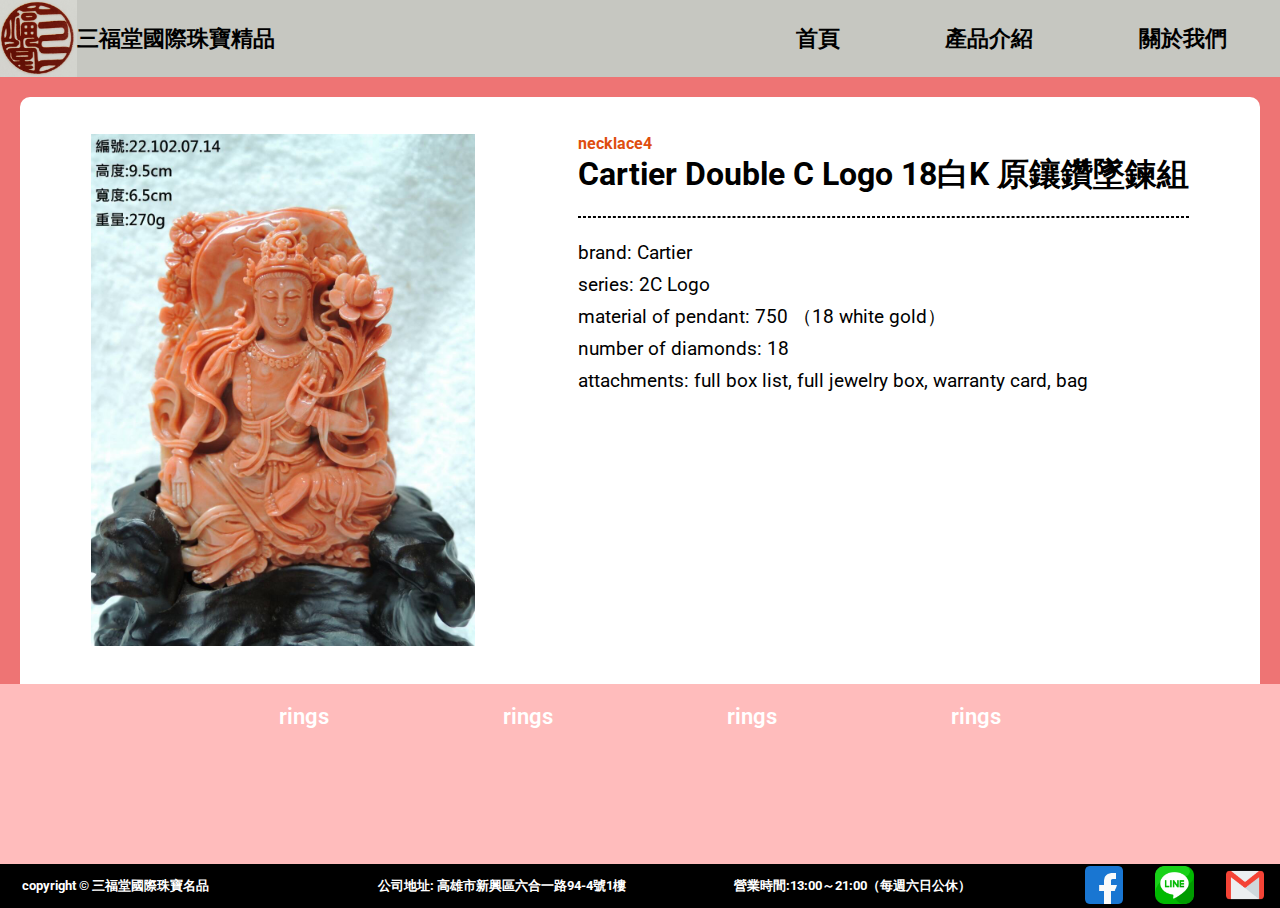
<file: sample.html>
<!DOCTYPE html>
<html lang="en">

<!--這個網頁的基本資訊、初始設定-->

<head>
    <meta charset="UTF-8">
    <meta name="description"
        content="本公司商品全部以手機實品拍照!為您嚴格挑選全新、庫存新、極新等！優質國際珠寶名品-商品來自歐美日百貨專櫃與專賣店！絕無來路不明之商品！請安心選購！由於商品種類繁多，無全數PO在網站上！可以來店鑑賞或為您代尋，由國外直接替您購回!三福堂國際珠寶名品～提供質優價美之商品，並為您獻上最真誠地祝福！祝福您！天天開心！事事順心！">
    <meta name="viewport" content="width=device-width, initial-scale=1.0">

    <!--style-->
    <link rel="stylesheet" href="./style/style.css">
    <!--google fonts-->
    <link rel="preconnect" href="https://fonts.googleapis.com">
    <link rel="preconnect" href="https://fonts.gstatic.com" crossorigin>
    <link href="https://fonts.googleapis.com/css2?family=Noto+Sans+TC&family=Roboto&display=swap" rel="stylesheet">
    <title>三福堂國際珠寶精品 | Sunfull</title>
</head>

<body>

    <!--header:logo + navbar-->
    <header>
        <div class="logo">
            <img src="./icons/logo.png" alt="">
            <h1>
                <a href="">
                    三福堂國際珠寶精品
                </a>
            </h1>
        </div>

        <nav>
            <ul>
                <li>
                    <a href="./index.html">首頁</a>
                </li>
                <li> <a href="./watches.html">產品介紹</a>
                </li>
                <li> <a href="./about_us.html">關於我們</a>
            </ul>
        </nav>
    </header>

    <!--main-page-->
    <main>
        <section class="product_intro">
            <div class="product_img">
                <img src="./pictures/corals/coral1.JPG" alt="">
            </div>
            <div class="product_inform">
                <h3>necklace4</h3><!--子項目-->
                <h1>Cartier Double C Logo 18白K 原鑲鑽墜鍊組</h1><!--主要項目名稱-->
                <br>
                <hr>
                <br>
                <ul>
                    <li>brand: Cartier </li>
                    <li>series: 2C Logo</li>
                    <li> material of pendant: 750 （18 white gold）</li>
                    <li>number of diamonds: 18</li>
                    <li>attachments: full box list, full jewelry box, warranty card, bag</li>
                </ul>
            </div>
        </section>
    </main>

    <!--footer-->
    <footer>
        <!--種類-->
        <nav>
            <ul>
                <li>
                    <a href="#">rings</a>
                </li>
                <li> <a href="#">rings</a>
                </li>
                <li> <a href="#">rings</a>
                </li>
                <li> <a href="#">rings</a>
                </li>
            </ul>
        </nav>

        <!--footer-inner-->
        <section class="footer-inner">
            <h5>copyright © 三福堂國際珠寶名品</h5>
            <h5>公司地址: 高雄市新興區六合一路94-4號1樓</h5>
            <h5>營業時間:13:00～21:00（每週六日公休）</h5>

            <!--social media-->
            <div>
                <ul>
                    <li>
                        <a href="https://www.facebook.com/sunfull.jewelry.shop">
                            <img src="./icons/facebook.png" alt="facebook">
                        </a>
                    </li>
                    <li>
                        <a
                            href="https://linevoom.line.me/user/_dUVU6kIrVEoc9hElnZW3kcQY-t0aKZkqotpj0Uw?utm_medium=windows&utm_source=desktop&utm_campaign=OA_Profile">
                            <img src="./icons/line.png" alt="LINE">
                        </a>
                    </li>
                    <li>
                        <a href="sunfull.jewelry.shop@gmail.com">
                            <img src="./icons/gmail.png" alt="Email">
                        </a>
                    </li>
                </ul>
            </div>
        </section>



    </footer>





</body>

</html>
</file>
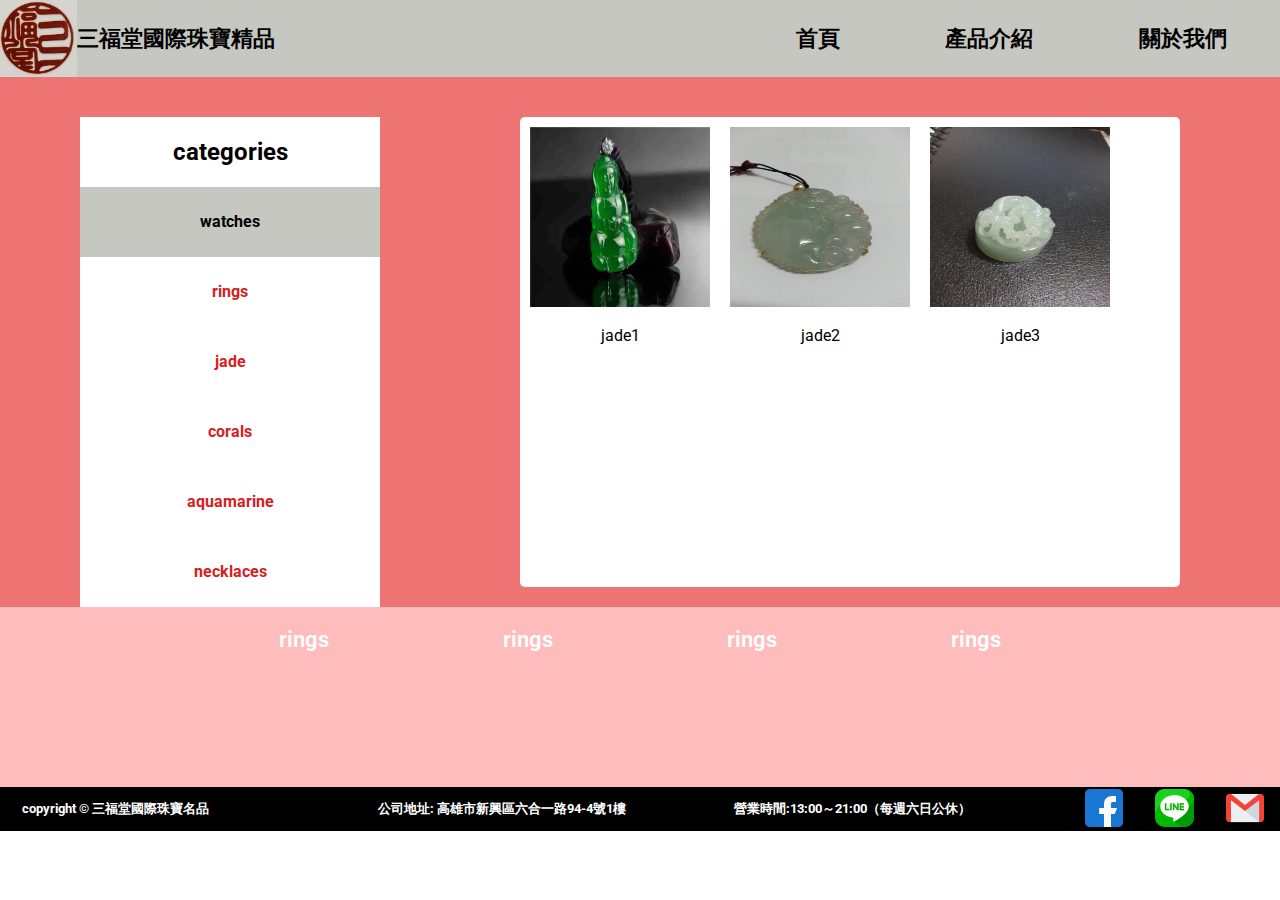
<file: watches.html>
<!DOCTYPE html>
<html lang="en">

<!--這個網頁的基本資訊、初始設定-->

<head>
    <meta charset="UTF-8">
    <meta name="description"
        content="本公司商品全部以手機實品拍照!為您嚴格挑選全新、庫存新、極新等！優質國際珠寶名品-商品來自歐美日百貨專櫃與專賣店！絕無來路不明之商品！請安心選購！由於商品種類繁多，無全數PO在網站上！可以來店鑑賞或為您代尋，由國外直接替您購回!三福堂國際珠寶名品～提供質優價美之商品，並為您獻上最真誠地祝福！祝福您！天天開心！事事順心！">
    <meta name="viewport" content="width=device-width, initial-scale=1.0">



    <!--google fonts-->
    <link rel="preconnect" href="https://fonts.googleapis.com">
    <link rel="preconnect" href="https://fonts.gstatic.com" crossorigin>
    <link href="https://fonts.googleapis.com/css2?family=Noto+Sans+TC&family=Roboto&display=swap" rel="stylesheet">

    <!--style-->
    <link rel="stylesheet" href="../../style/style.css">
    <title>三福堂國際珠寶精品 | Sunfull</title>
</head>

<body>


    <!--header:logo + navbar-->
    <header>
        <div class="logo">
            <img src="./icons/logo.png" alt="">
            <h1>
                <a href="./index.html
            ">
                    三福堂國際珠寶精品
                </a>
            </h1>
        </div>

        <nav>
            <ul>
                <li>
                    <a href="./index.html">首頁</a>
                </li>
                <li> <a href="./watches.html">產品介紹</a>
                </li>
                <li> <a href="./about_us.html">關於我們</a>
            </ul>
        </nav>
    </header>

    <!--main-page-->
    <main>
        <section class="container">
            <div class="categories">
                <ul>
                    <li>
                        <h2>categories</h2>
                    </li>
                    <li><a class="active" href="./watches.html">watches</a></li>
                    <li><a href="../rings.html">rings</a></li>
                    <li><a href="./jade.html">jade</a></li>
                    <li><a href="./corals.html">corals</a></li>
                    <li><a href="./aquamarine.html">aquamarine</a></li>
                    <li>
                        <a href="./necklaces.html">necklaces</a>
                    </li>
                </ul>
            </div>
            <div class=" product ">
                <div class=" box ">
                    <a href=" " class=" product-image "><img src=" ../pictures/jade/jade1.JPG " alt=" "></a>
                    <div class=" product-name "><a href=" ./jade1.html ">jade1
                        </a>
                    </div>
                </div>
                <div class=" box ">
                    <a href=" " class=" product-image "><img src=" ../pictures/jade/jade2.JPG " alt=" "></a>
                    <div class=" product-name "><a href=" ./jade2.html ">jade2
                        </a>
                    </div>
                </div>
                <div class=" box ">
                    <a href=" " class=" product-image "><img src=" ../pictures/jade/jade3.JPG " alt=" "></a>

                    <div class=" product-name "><a href=" ./jade3.html ">jade3
                        </a>
                    </div>
                </div>

            </div>
        </section>
    </main>

    <!--footer-->
    <footer>
        <!--種類-->
        <nav>
            <ul>
                <li>
                    <a href=" # ">rings</a>
                </li>
                <li> <a href=" # ">rings</a>
                </li>
                <li> <a href=" # ">rings</a>
                </li>
                <li> <a href=" # ">rings</a>
                </li>
            </ul>
        </nav>

        <!--footer-inner-->
        <section class=" footer-inner ">
            <h5>copyright © 三福堂國際珠寶名品</h5>
            <h5>公司地址: 高雄市新興區六合一路94-4號1樓</h5>
            <h5>營業時間:13:00～21:00（每週六日公休）</h5>

            <!--social media-->
            <div>
                <ul>
                    <li>
                        <a href=" https://www.facebook.com/sunfull.jewelry.shop ">
                            <img src=" ../icons/facebook.png " alt=" facebook ">
                        </a>
                    </li>
                    <li>
                        <a
                            href="
                            https://linevoom.line.me/user/_dUVU6kIrVEoc9hElnZW3kcQY-t0aKZkqotpj0Uw?utm_medium=windows&utm_source=desktop&utm_campaign=OA_Profile ">
                            <img src=" ../icons/line.png " alt=" LINE ">
                        </a>
                    </li>
                    <li>
                        <a href=" sunfull.jewelry.shop@gmail.com ">
                            <img src=" ../icons/gmail.png " alt=" Email ">
                        </a>
                    </li>
                </ul>
            </div>
        </section>



    </footer>





</body>

</html>
</file>
<file: style/style.css>
@charset "UTF-8";
* {
  margin: 0rem;
  padding: 0rem;
  box-sizing: border-box;
  font-family: "Noto Sans TC", sans-serif;
  font-family: "Roboto", sans-serif;
}

h1,
h2,
h3,
h4,
h5,
h6 {
  font-size: normal;
}

header {
  display: flex;
  flex-wrap: wrap;
  align-items: center;
  background-color: #c6c7c1;
}
header div.logo {
  display: flex;
  flex: 5 1 400px;
  align-items: center;
}
header div.logo img {
  height: 6vw;
  width: 6vw;
}
header div.logo h1 {
  font-size: 1.35rem;
}
header div.logo h1 a {
  color: black;
  text-decoration: none;
}
header div.logo h1 a:hover {
  opacity: 50%;
  color: rgb(255, 255, 255);
}
header nav {
  flex: 2 1 400px;
}
header nav ul {
  display: flex;
  list-style-type: none;
  justify-content: space-around;
}
header nav ul li a {
  text-decoration: none;
  color: black;
  font-size: 1.35rem;
  font-weight: 800;
}
header nav ul li a:hover {
  opacity: 50%;
}

footer nav {
  background-color: #ffbcbc;
  min-height: 20vh;
  display: flex;
  flex-direction: column;
  align-items: center;
}
footer nav ul {
  width: 70%;
  margin-top: 20px;
  display: flex;
  list-style-type: none;
  justify-content: space-around;
}
footer nav ul li a {
  color: white;
  text-decoration: none;
  font-weight: 600;
  font-size: 1.35rem;
}
footer section.footer-inner {
  display: flex;
  background-color: black;
  align-items: center;
}
footer section.footer-inner h5 {
  color: white;
  flex: 4 1 400px;
  margin-left: 1.35rem;
}
footer section.footer-inner div ul {
  display: flex;
  list-style-type: none;
  flex: 1 1 200px;
  padding-top: 2px;
}
footer section.footer-inner div ul li a {
  margin: 0rem 1rem;
}
footer section.footer-inner div ul li a img {
  height: 3vw;
  width: 3vw;
}

main {
  width: 100%;
  background-color: #ee7474;
  padding: 20px;
  padding-bottom: 0px;
}

.product_intro {
  background-color: white;
  width: 100%;
  height: 80%;
  padding: 20px;
  border-top-right-radius: 10px;
  border-top-left-radius: 10px;
  display: flex;
  justify-content: space-around;
  flex-wrap: wrap;
}

.product_img,
.product_inform {
  margin: 1.1rem;
}

.product_img {
  display: flex;
  justify-content: center;
  align-items: center;
}
.product_img img {
  height: 40vw;
  width: 100%;
}

.product_inform {
  display: flex;
  flex-direction: column;
}
.product_inform h3 {
  color: #df4e0f;
  font-size: 1rem;
}
.product_inform h1 {
  font-weight: 300px;
}
.product_inform hr {
  width: 100%;
  border: 1.2px dashed rgb(0, 0, 0);
}
.product_inform ul {
  list-style-type: none;
  line-height: 2rem;
}
.product_inform ul li {
  font-size: 1.2rem;
}
.product_inform ul li:hover {
  opacity: 50%;
}

main.index {
  padding: 0px;
}

section.backImage {
  min-height: 90vh;
  width: 100%;
  background-image: url(../pictures/corals/coral4.JPG);
  background-size: cover;
  background-position: center;
  text-align: center;
  display: flex;
  flex-direction: column;
  align-items: center;
  justify-content: center;
}
section.backImage h3 {
  color: white;
  font-size: 2rem;
  margin: 2rem 0rem;
  width: 65%;
}
.second {
  padding: 1.25rem;
  width: 100%;
  background-color: white;
  display: flex;
  flex-direction: column;
  align-items: center;
  text-align: center;
}
.second h3 {
  font-size: 1.25rem;
}
.second h2 {
  color: #ee7474;
}

.cards {
  margin: 2rem;
  display: flex;
  justify-content: space-around;
  flex-wrap: wrap;
}

.card {
  margin: 1rem;
}
.card a {
  text-decoration: none;
  color: #000000;
}
.card a img {
  width: 250px;
  height: 250px;
}
.card a h3 {
  font-weight: 800;
}
.card a:hover {
  opacity: 70%;
}

.container {
  width: 100%;
  display: flex;
  justify-content: space-around;
  /* 垂直置中 */
  align-content: center;
}
.container .row {
  display: flex;
  flex-wrap: wrap;
}

.left {
  display: flex;
  flex-direction: column;
  flex: 2 1 200px;
  align-items: center;
}
.left h2 {
  align-items: center;
}
.left img {
  height: 150px;
  width: 150px;
  margin: 5px;
}

.block {
  margin-top: 20px;
  display: flex;
  flex-direction: column;
}
.block nav {
  display: flex;
  flex-direction: column;
  justify-content: center;
  align-items: center;
}
.block nav h1 {
  font-weight: 600;
  font-size: 1.3rem;
}
.block nav ul {
  margin-left: 20px;
  list-style-type: none;
}
.block nav ul li {
  font-weight: 800;
  font-size: 1rem;
}

.right {
  flex: 8 1 200px;
}
.right h1 {
  font-size: 2rem;
  margin-bottom: 2rem;
}
.right p {
  font-weight: 500;
}

section.left,
section.right {
  padding: 1.8rem;
  margin: 1rem;
  background-color: white;
  border-radius: 5px;
}

.content {
  margin-top: 20px;
  font-size: 1.25rem;
  justify-content: center;
  align-items: center;
  display: flex;
  flex-wrap: wrap;
}

.categories {
  margin-top: 20px;
  width: 300px;
  font-size: 1rem;
  font-weight: bold;
  display: flex;
  flex-direction: column;
}
.categories ul {
  list-style-type: none;
}
.categories ul li {
  width: 300px;
  height: 70px;
  background-color: rgb(255, 255, 255);
  color: #000000;
  display: flex;
  align-items: center;
  justify-content: center;
}
.categories ul li a {
  text-decoration: none;
  width: 300px;
  height: 70px;
  background: #ffffff;
  color: #d61e1e;
  display: flex;
  align-items: center;
  justify-content: center;
}
.categories ul li a:hover {
  width: 300px;
  height: 74px;
  background-color: #c6c7c1;
  opacity: 50%;
}
.categories ul li a.active {
  background-color: #c6c7c1;
  color: #000000;
}

.product {
  background-color: #ffffff;
  border-radius: 5px;
  margin: 20px;
  width: 660px;
  display: flex;
  flex-wrap: wrap;
  align-items: flex-start;
  justify-content: flex-start;
}

.box {
  padding: 10px;
  display: inline-block;
}

.product-image img {
  height: 180px;
  width: 180px;
}

.product-image:hover {
  opacity: 70%;
}

.product-name {
  height: 50px;
  display: flex;
  justify-content: center;
  align-items: center;
}
.product-name a {
  text-decoration: none;
  color: black;
  padding: 20px;
}
.product-name a:hover {
  opacity: 50%;
}/*# sourceMappingURL=style.css.map */
</file>
